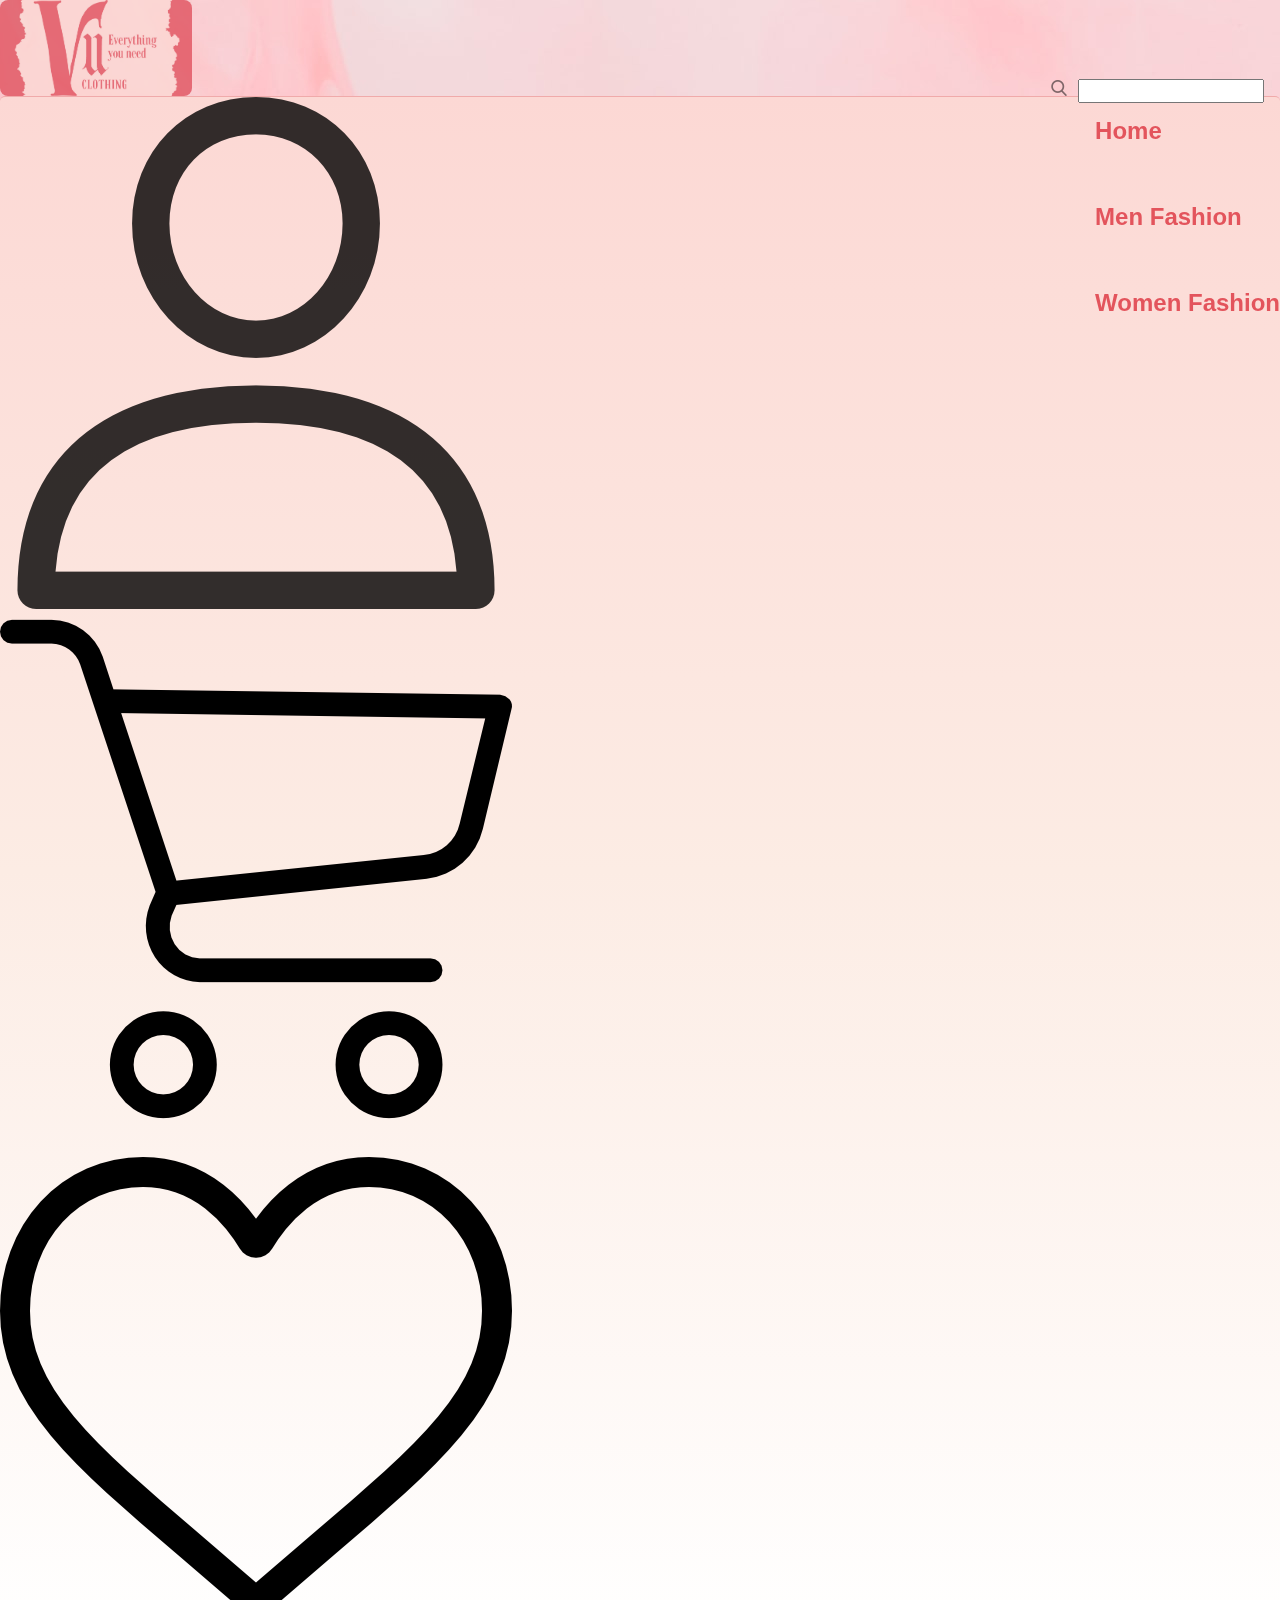
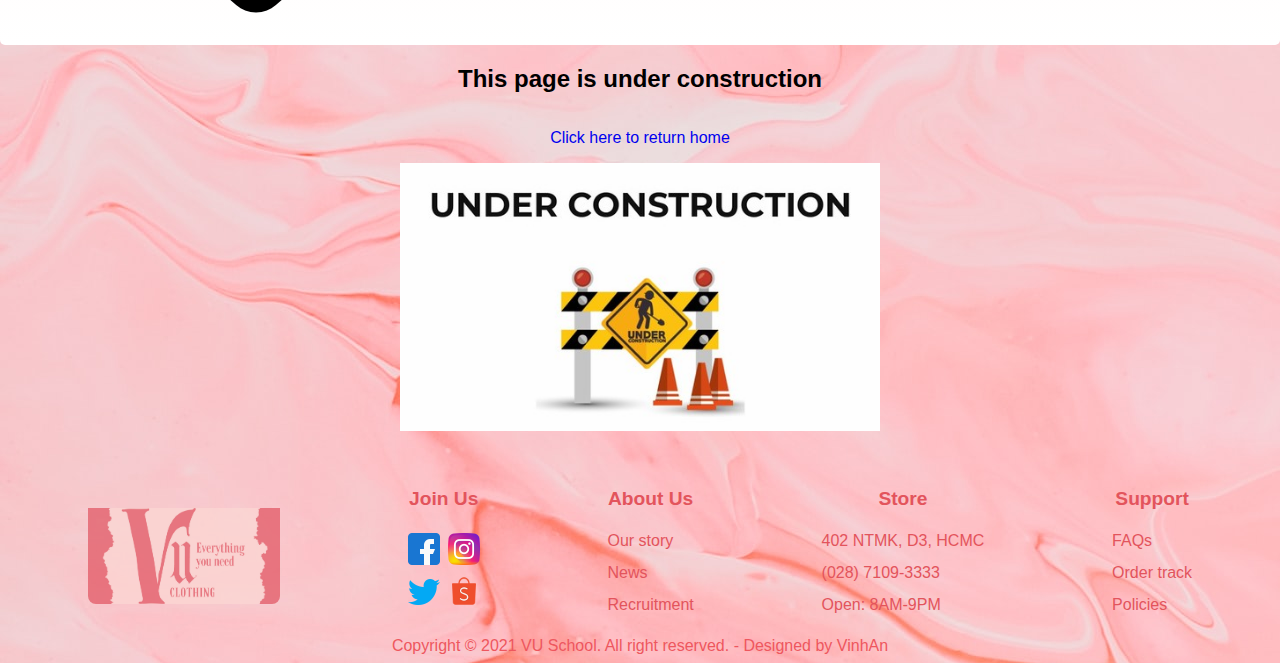
<file: code/website/website/building.html>
<!DOCTYPE html>
<html lang="en">

<head>
    <meta charset="UTF-8">
    <meta name="viewport" content="width=device-width, initial-scale=1">
    <link rel="stylesheet" href="css/style.css">
    <script src="js/function.js"></script>
    <title>VU Store</title>
</head>

<body>
    <header>
        <section>
            <a href="index.html"><img id="headLogo" src="images/logo.png"></a>
        </section>
    </header>

    <!-------------Start of nagivation------------------->

    <nav id="navigation">

        <ul id="leftNav">
            <li> <button class="open-button" onclick="openCloseForm()"><img src="images/user.png"></button></li>
            <li><a href="shopping-cart.html"><img src="images/cart.png"></a></li>
            <li><a href="building.html"><img src="images/heart.png"></a></li>
        </ul>

        <!--Popup form-->
        <div class="form-popup" id="user">
            <form class="form-container">
                <h1>Login</h1>

                <label for="email"><b>Username</b></label><br>
                <input type="text" placeholder="Enter Username" name="name" pattern="[A-Za-z0-9]{6,15}"
                    title="Must contain at least 6 to 15 characters, use letters, numbers and no special symbols" required>
                <br>
                <label for="psw"><b>Password</b></label><br>
                <input type="password" placeholder="Enter Password" name="psw" pattern="(?=.*\d)(?=.*[a-z]).{8,}"
                    title="Must contain at least one number and one lowercase letter, and at least 8 or more characters"
                    required>
                <br>
                <button type="submit" class="btn">Login</button><br>
                <button type="button" class="btn" onclick="openRegisterForm()">Sign Up</button>
            </form>
        </div>

        <div class="form-popup" id="register">
            <form class="form-container">
                <h1>Sign Up</h1>

                <label for="email"><b>Username</b></label><br>
                <input type="text" placeholder="Enter Username" name="name" pattern="[A-Za-z0-9]{6,15}"
                    title="Must contain at least 6 to 15 characters, use letters, numbers and no special symbols" required>
                <br>
                <label for="psw"><b>Password</b></label><br>
                <input type="password" placeholder="Enter Password" name="psw" pattern="(?=.*\d)(?=.*[a-z]).{8,}"
                    title="Must contain at least one number and one lowercase letter, and at least 8 or more characters"
                    required>
                <br>
                <button type="submit" class="btn">Sign Up</button><br>
                <button type="button" class="btn" onclick="backToLogIn()">Back</button>
            </form>
        </div>
        <!--End of Popup form-->

        <ul id="centerNav">
            <li id="home"><a href="index.html">
                    <h2>Home</h2>
                </a></li>
            <li id="men"><a href="men-category.html">
                    <h2>Men Fashion</h2>
                </a>
                <div class="sub-nav">
                    <ul>
                        <li><a href=#>Shirt</a></li>
                        <li><a href=#>T-Shirt</a></li>
                        <li><a href=#>Pants</a></li>
                        <li><a href=#>Sport Clothes</a></li>
                        <li><a href=#>Accesorries</a></li>
                    </ul>
                </div>

            </li>
            <li id="women"><a href="women-category.html">
                    <h2>Women Fashion</h2>
                </a>
                <div class="sub-nav">
                    <ul>
                        <li><a href=#> Shirt</a></li>
                        <li><a href=#>T-Shirt</a></li>
                        <li><a href=#>Pants</a></li>
                        <li><a href=#>Sport Clothes</a></li>
                        <li><a href=#>Accesorries</a></li>
                    </ul>
                </div>
            </li>
        </ul>

        <section id="search">
            <a href="#"><img id="searchIcon" src="images/search.png"></a>
            <span><input id="searchBox" type="text"></span>
        </section>
    </nav>



    <!-------------Start of main------------------->
    <div style="margin: auto; display: flex; flex-direction: column; padding-bottom: 2em;">
        <h2 style="text-align: center;">This page is under construction</h2>
        <a href="index.html" style="align-self: center; text-decoration: none;">
            <p style="text-align: center;">Click here to return home</p>
            <img style="width: 30em; align-self: center;" src="images/building.jpg">
        </a>
    </div>

    <!-------------Start of Footer------------------->

    <footer>
        <div id="footNav">
            <img id="footLogo" class="desktop" src="images/logo.png">
            <ul>
                <li class="foot-nav-title">Join Us</li>
                <div id="joinUs">
                    <li><a target="_blank" href="https://facebook.com"><img class="join-us" src="images/fb.png"></a>
                    </li>
                    <li><a target="_blank" href="https://instagram.com"><img class="join-us" src="images/ins.png"></a>
                    </li>
                    <li><a target="_blank" href="https://twitter.com"><img class="join-us" src="images/tw.png"></a></li>
                    <li><a target="_blank" href="https://shopee.vn"><img class="join-us" src="images/shopee.png"></a>
                    </li>
                </div>
            </ul>

            <ul>
                <li class="foot-nav-title">About Us</li>
                <li><a href="building.html">Our story</a></li>
                <li><a href="building.html">News</a></li>
                <li><a href="building.html">Recruitment</a></li>
            </ul>

            <ul>
                <li class="foot-nav-title">Store </li>
                <li>402 NTMK, D3, HCMC</li>
                <li><a href="tel:02871093333">(028) 7109-3333</a><br></li>
                <li>Open: 8AM-9PM</li>
            </ul>

            <ul>
                <li class="foot-nav-title">Support</li>
                <li><a href="building.html">FAQs</a></li>
                <li><a href="building.html">Order track</a></li>
                <li><a href="building.html">Policies</a></li>
            </ul>
        </div>
        <div id="footNote">
            <p>Copyright © 2021 VU School. All right reserved. - Designed by VinhAn</p>
        </div>
    </footer>
</body>

</html>
</file>
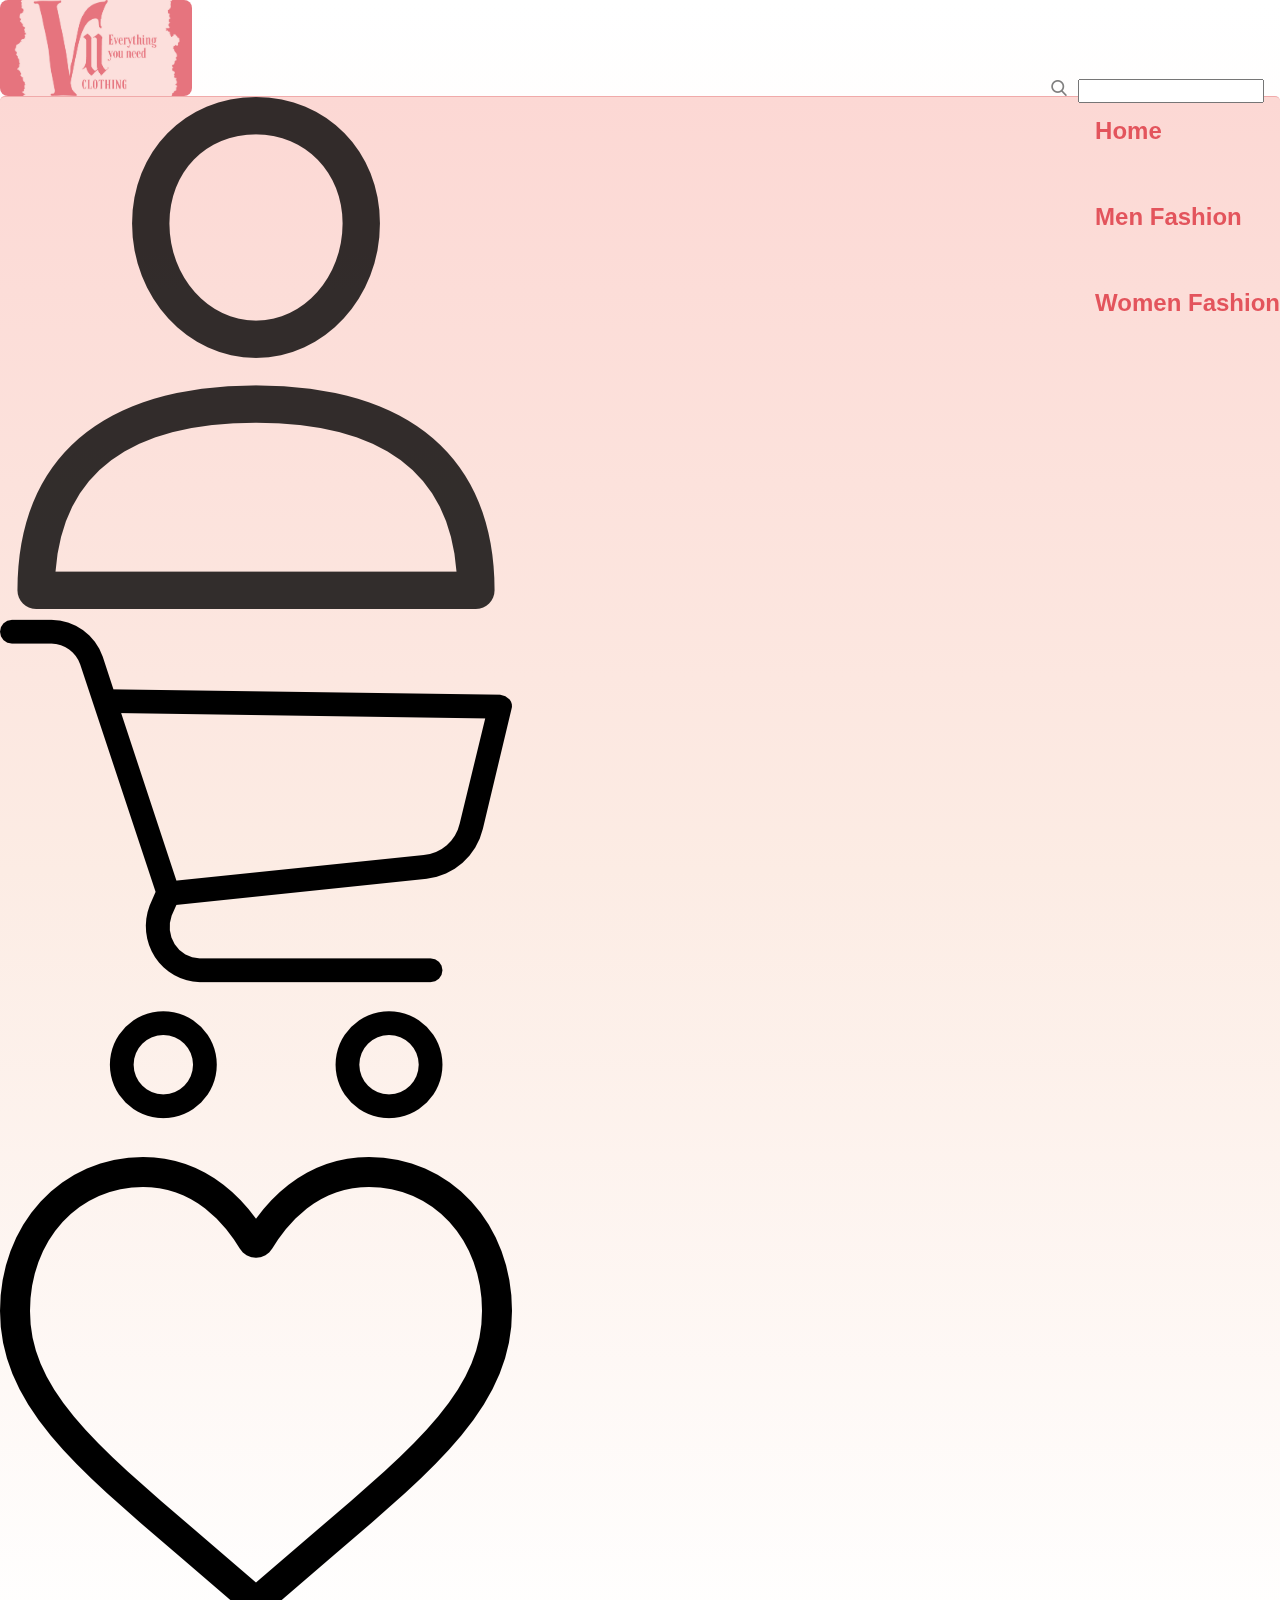
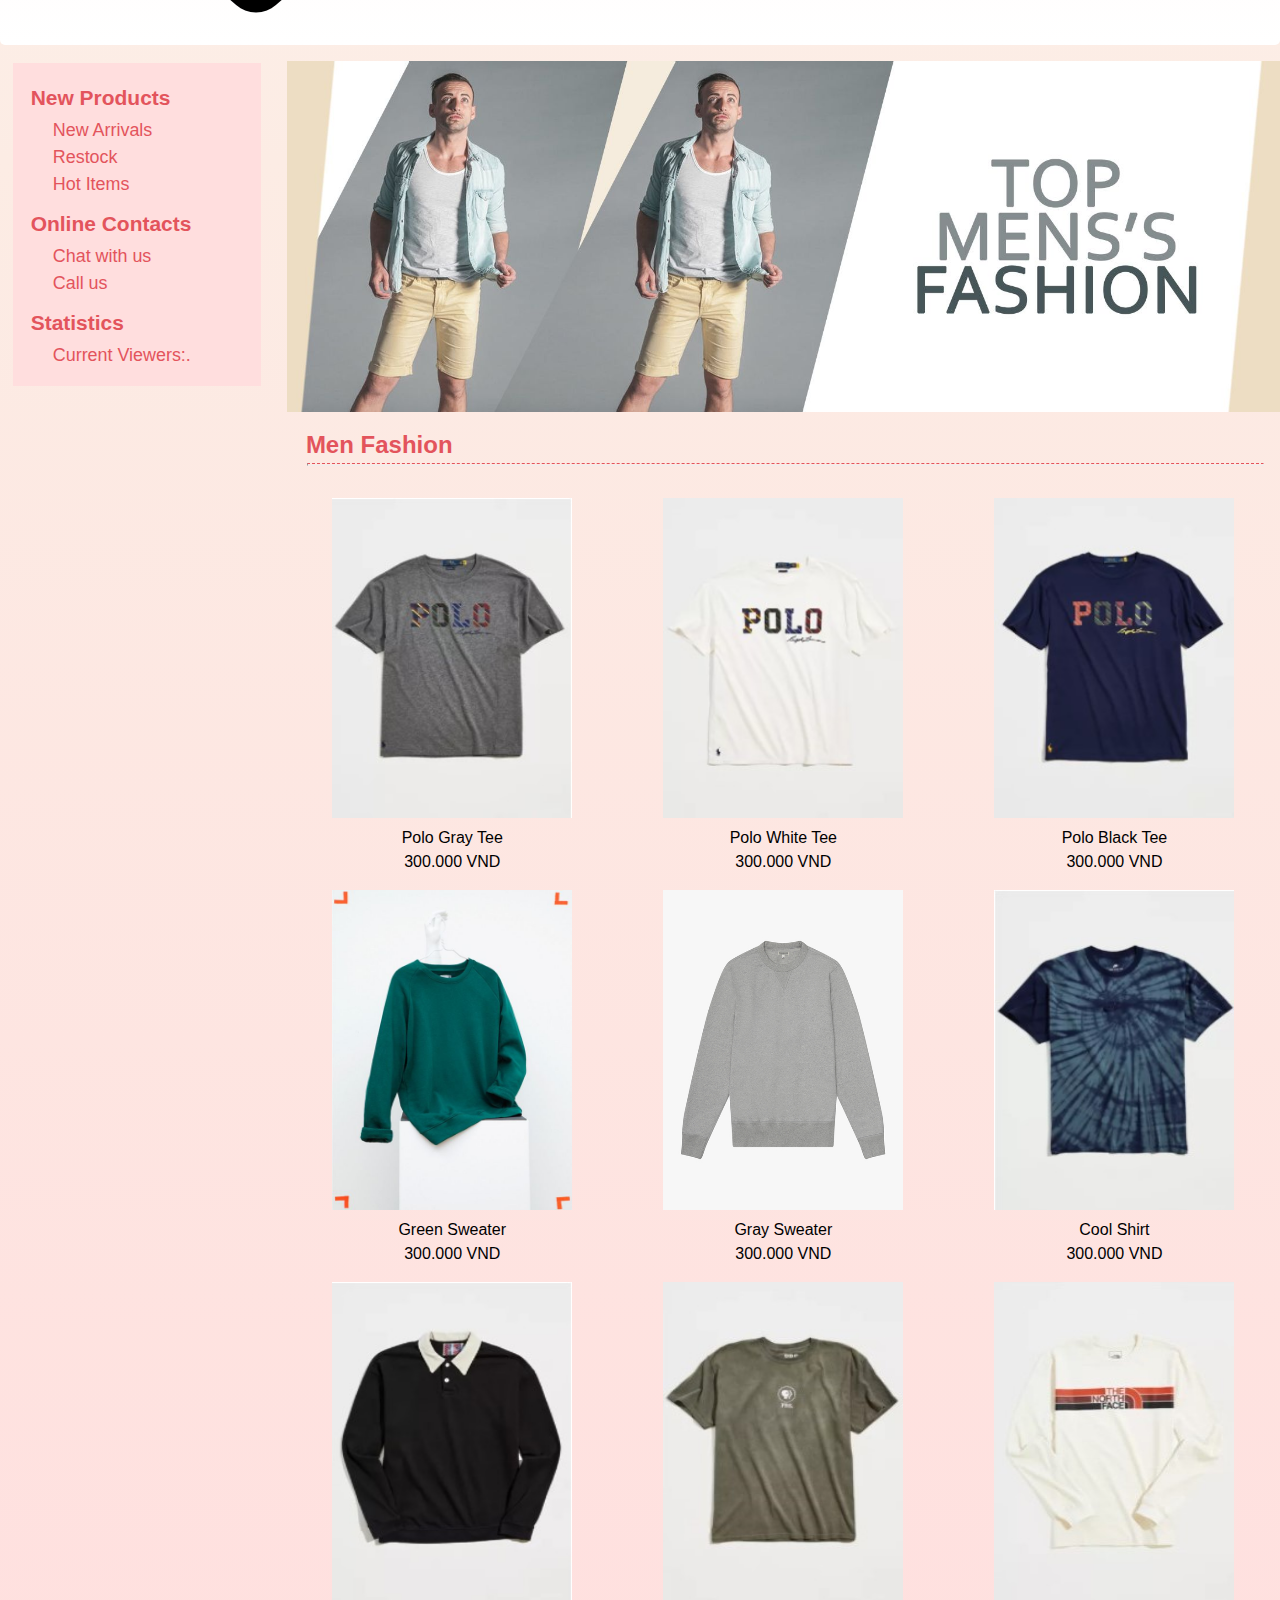
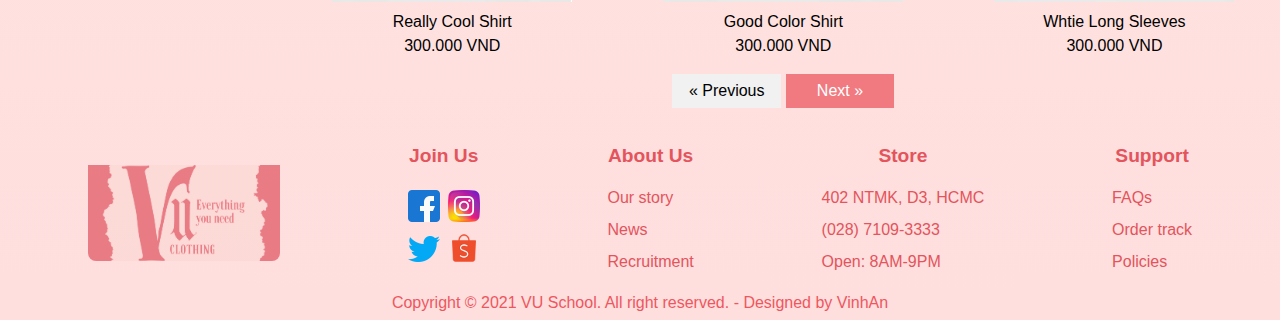
<file: code/website/website/men-category.html>
<!DOCTYPE html>
<html>

<head>
    <meta charset="UTF-8">
    <meta name="viewport" content="width=device-width, initial-scale=1">
    <link rel="stylesheet" href="css/style.css">
    <link rel="stylesheet" href="css/category-style.css">
    <script src="js/function.js"></script>
    <title>Men Fashion</title>
</head>

<body>
    <header>
        <section>
            <a href="index.html"><img id="headLogo" src="images/logo.png"></a>
        </section>
    </header>

    <!-------------Start of nagivation------------------->

    <nav id="navigation">

        <ul id="leftNav">
            <li> <button class="open-button" onclick="openCloseForm()"><img src="images/user.png"></button></li>
            <li><a href="shopping-cart.html"><img src="images/cart.png"></a></li>
            <li><a href="building.html"><img src="images/heart.png"></a></li>
        </ul>

        <!--Popup form-->
        <div class="form-popup" id="user">
            <form class="form-container">
                <h1>Login</h1>

                <label for="email"><b>Username</b></label><br>
                <input type="text" placeholder="Enter Username" name="name" pattern="[A-Za-z0-9]{6,15}"
                    title="Must contain at least 6 to 15 characters, use letters, numbers and no special symbols" required>
                <br>
                <label for="psw"><b>Password</b></label><br>
                <input type="password" placeholder="Enter Password" name="psw" pattern="(?=.*\d)(?=.*[a-z]).{8,}"
                    title="Must contain at least one number and one lowercase letter, and at least 8 or more characters"
                    required>
                <br>
                <button type="submit" class="btn">Login</button><br>
                <button type="button" class="btn" onclick="openRegisterForm()">Sign Up</button>
            </form>
        </div>

        <div class="form-popup" id="register">
            <form class="form-container">
                <h1>Sign Up</h1>

                <label for="email"><b>Username</b></label><br>
                <input type="text" placeholder="Enter Username" name="name" pattern="[A-Za-z0-9]{6,15}"
                    title="Must contain at least 6 to 15 characters, use letters, numbers and no special symbols" required>
                <br>
                <label for="psw"><b>Password</b></label><br>
                <input type="password" placeholder="Enter Password" name="psw" pattern="(?=.*\d)(?=.*[a-z]).{8,}"
                    title="Must contain at least one number and one lowercase letter, and at least 8 or more characters"
                    required>
                <br>
                <button type="submit" class="btn">Sign Up</button><br>
                <button type="button" class="btn" onclick="backToLogIn()">Back</button>
            </form>
        </div>
        <!--End of Popup form-->

        <ul id="centerNav">
            <li id="home"><a href="index.html">
                    <h2>Home</h2>
                </a></li>
            <li id="men"><a href="men-category.html">
                    <h2>Men Fashion</h2>
                </a>
                <div class="sub-nav">
                    <ul>
                        <li><a href=#>Shirt</a></li>
                        <li><a href=#>T-Shirt</a></li>
                        <li><a href=#>Pants</a></li>
                        <li><a href=#>Sport Clothes</a></li>
                        <li><a href=#>Accesorries</a></li>
                    </ul>
                </div>
            </li>
            <li id="women"><a href="women-category.html">
                    <h2>Women Fashion</h2>
                </a>
                <div class="sub-nav">
                    <ul>
                        <li><a href=#> Shirt</a></li>
                        <li><a href=#>T-Shirt</a></li>
                        <li><a href=#>Pants</a></li>
                        <li><a href=#>Sport Clothes</a></li>
                        <li><a href=#>Accesorries</a></li>
                    </ul>
                </div>

            </li>
        </ul>

        <section id="search">
            <a href="#"><img id="searchIcon" src="images/search.png"></a>
            <span><input id="searchBox" type="text"></span>
        </section>
    </nav>

    <!-------------Start of aside and main------------------->

    <div id="content">
        <div class="category">

            <aside id="sidebar" class="desktop">
                <section>
                    <h3>New Products</h3>
                    <ul>
                        <li><a href=#>New Arrivals</a></li>
                        <li><a href=#>Restock</a></li>
                        <li><a href=#>Hot Items</a></li>
                    </ul>
                </section>

                <section>
                    <h3>Online Contacts</h3>
                    <ul>
                        <li><a target="_blank" href="https://messenger.com">Chat with us</a></li>
                        <li><a href="tel:02871093333">Call us</a></li>
                    </ul>

                </section>

                <section>
                    <h3>Statistics</h3>
                    <ul>
                        <li>Current Viewers:<span id="viewer">.</span></li>
                        </u>

                </section>
            </aside>

            <aside id="mobileSidebar" class="mobile">
                <ul>
                    <li><a href=#>New Products</a></li>
                    <li><a href=#>Online Contact</a></li>
                    <li><a href=#>Statistics</a></li>
                </ul>
            </aside>

            <!-------------------Start of parallel content---------------------->
            <main id="parallelContent">
                <img id="men-banner" src="images/men-banner.jpg">

                <h2 class="section-title">Men Fashion</h2>

                <hr>

                <div class="product-list">
                    <div class="product">
                        <a href="product-detail.html">
                            <div class="alt-img">
                                <img class="img-back" src="images/men-clothes.jpg">
                                <img class="img-top" src="images/clothes-hover.jpg">
                            </div>
                            <p>Polo Gray Tee</p>
                        </a>
                        <p><span class="product-price">300.000</span> VND</p>
                    </div>

                    <div class="product">
                        <a href="product-detail.html">
                            <div class="alt-img">
                                <img class="img-back" src="images/men-clothes-2.jpg">
                                <img class="img-top" src="images/clothes-hover.jpg">
                            </div>
                            <p>Polo White Tee</p>
                        </a>
                        <p><span class="product-price">300.000</span> VND</p>
                    </div>

                    <div class="product">
                        <a href="product-detail.html">
                            <div class="alt-img">
                                <img class="img-back" src="images/men-clothes-3.jpg">
                                <img class="img-top" src="images/clothes-hover.jpg">
                            </div>
                            <p>Polo Black Tee</p>
                        </a>
                        <p><span class="product-price">300.000</span> VND</p>
                    </div>

                    <div class="product">
                        <a href="product-detail.html">
                            <div class="alt-img">
                                <img class="img-back" src="images/men-clothes-4.jpg">
                                <img class="img-top" src="images/clothes-hover.jpg">
                            </div>
                            <p>Green Sweater</p>
                        </a>
                        <p><span class="product-price">300.000</span> VND</p>
                    </div>

                    <div class="product">
                        <a href="product-detail.html">
                            <div class="alt-img">
                                <img class="img-back" src="images/men-clothes-5.jpg">
                                <img class="img-top" src="images/clothes-hover.jpg">
                            </div>
                            <p>Gray Sweater</p>
                        </a>
                        <p><span class="product-price">300.000</span> VND</p>
                    </div>

                    <div class="product">
                        <a href="product-detail.html">
                            <div class="alt-img">
                                <img class="img-back" src="images/men-clothes-6.jpg">
                                <img class="img-top" src="images/clothes-hover.jpg">
                            </div>
                            <p>Cool Shirt</p>
                        </a>
                        <p><span class="product-price">300.000</span> VND</p>
                    </div>

                    <div class="product">
                        <a href="product-detail.html">
                            <div class="alt-img">
                                <img class="img-back" src="images/men-clothes-7.jpg">
                                <img class="img-top" src="images/clothes-hover.jpg">
                            </div>
                            <p>Really Cool Shirt</p>
                        </a>
                        <p><span class="product-price">300.000</span> VND</p>
                    </div>

                    <div class="product">
                        <a href="product-detail.html">
                            <div class="alt-img">
                                <img class="img-back" src="images/men-clothes-8.jpg">
                                <img class="img-top" src="images/clothes-hover.jpg">
                            </div>
                            <p>Good Color Shirt</p>
                        </a>
                        <p><span class="product-price">300.000</span> VND</p>
                    </div>

                    <div class="product">
                        <a href="product-detail.html">
                            <div class="alt-img">
                                <img class="img-back" src="images/men-clothes-9.jpg">
                                <img class="img-top" src="images/clothes-hover.jpg">
                            </div>
                            <p>Whtie Long Sleeves</p>
                        </a>
                        <p><span class="product-price">300.000</span> VND</p>
                    </div>
                </div>

                <div id="nextBar">
                    <a href="#" class="previous">&laquo; Previous</a>
                    <a href="#" class="next">Next &raquo;</a>
                </div>



            </main>


            <!-------------Start of Footer------------------->

            <footer>
                <div id="footNav">
                    <img id="footLogo" class="desktop" src="images/logo.png">
                    <ul>
                        <li class="foot-nav-title">Join Us</li>
                        <div id="joinUs">
                            <li><a target="_blank" href="https://facebook.com"><img class="join-us"
                                        src="images/fb.png"></a></li>
                            <li><a target="_blank" href="https://instagram.com"><img class="join-us"
                                        src="images/ins.png"></a></li>
                            <li><a target="_blank" href="https://twitter.com"><img class="join-us"
                                        src="images/tw.png"></a></li>
                            <li><a target="_blank" href="https://shopee.vn"><img class="join-us"
                                        src="images/shopee.png"></a></li>
                        </div>
                    </ul>

                    <ul>
                        <li class="foot-nav-title">About Us</li>
                        <li><a href="building.html">Our story</a></li>
                        <li><a href="building.html">News</a></li>
                        <li><a href="building.html">Recruitment</a></li>
                    </ul>

                    <ul>
                        <li class="foot-nav-title">Store </li>
                        <li>402 NTMK, D3, HCMC</li>
                        <li><a href="tel:02871093333">(028) 7109-3333</a><br></li>
                        <li>Open: 8AM-9PM</li>
                    </ul>

                    <ul>
                        <li class="foot-nav-title">Support</li>
                        <li><a href="building.html">FAQs</a></li>
                        <li><a href="building.html">Order track</a></li>
                        <li><a href="building.html">Policies</a></li>
                    </ul>
                </div>
                <div id="footNote">
                    <p>Copyright © 2021 VU School. All right reserved. - Designed by VinhAn</p>
                </div>
            </footer>

        </div>
    </div>
</body>

</html>
</file>
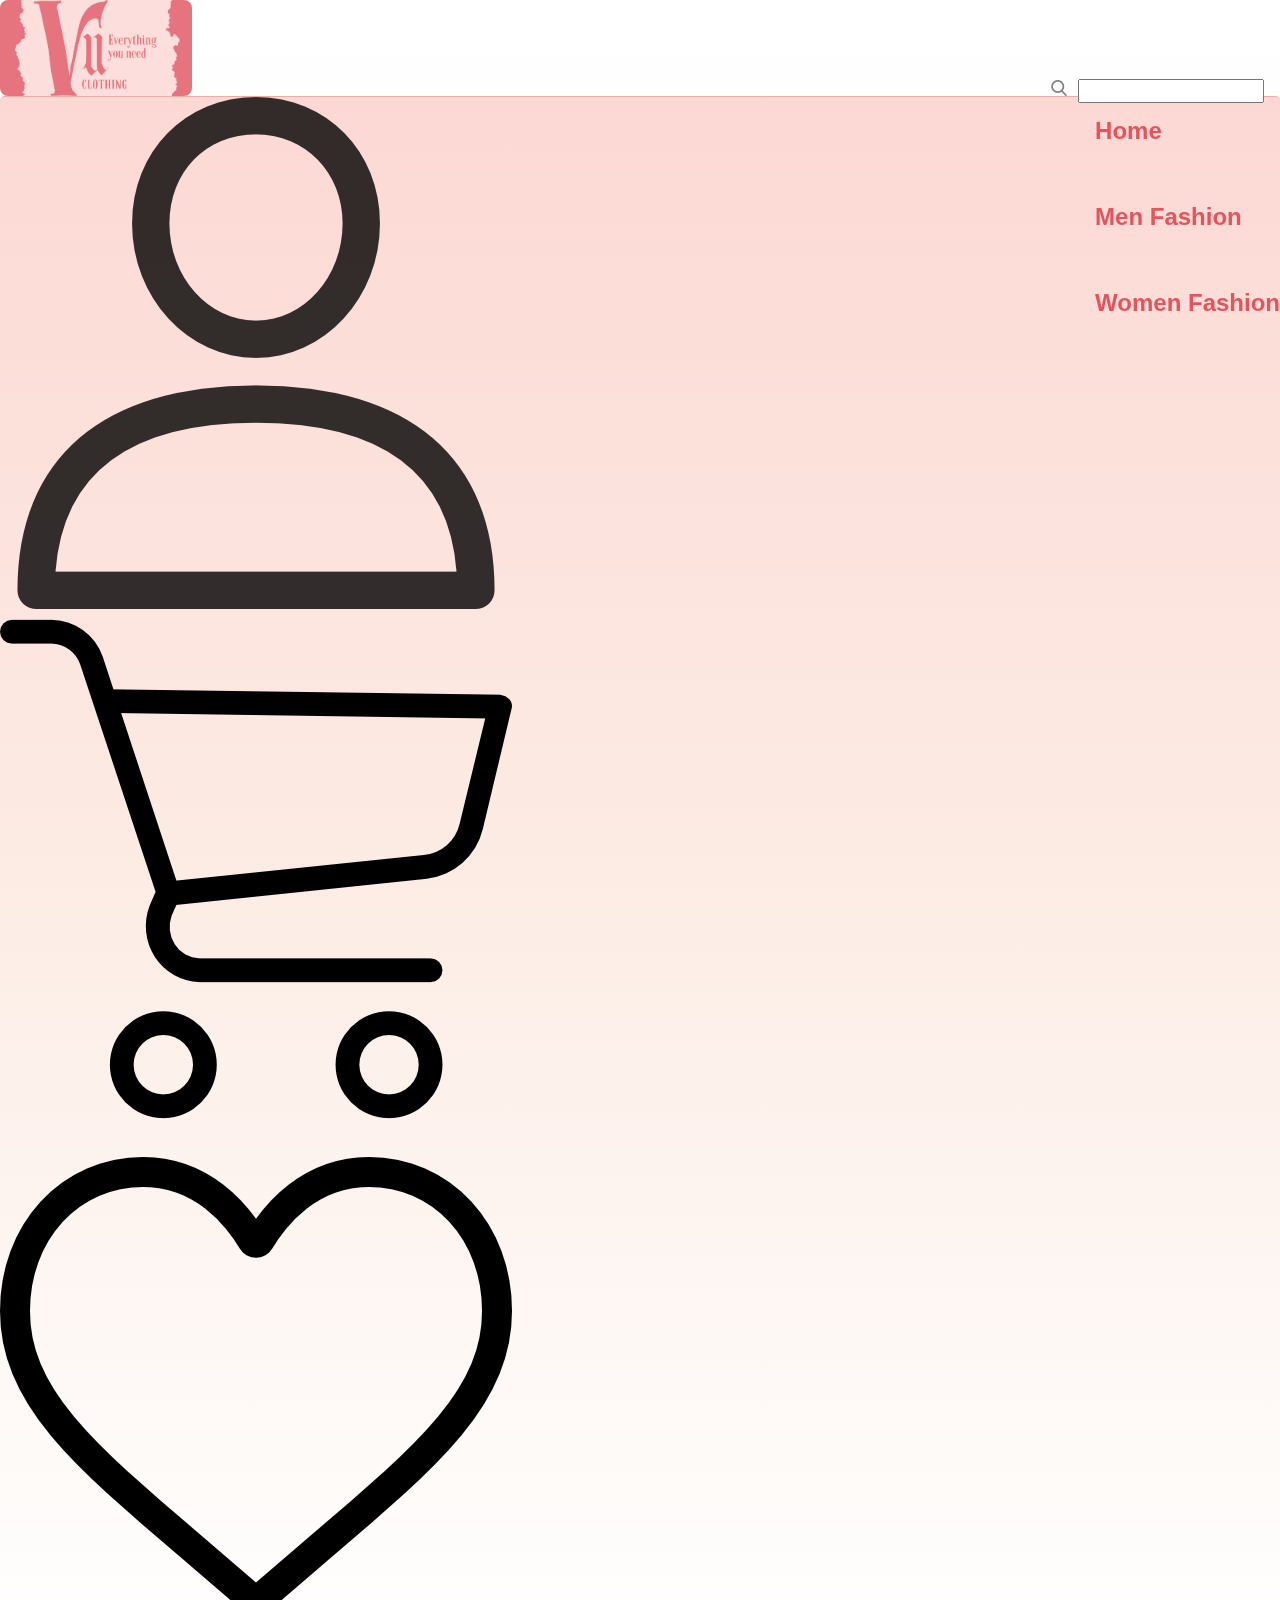
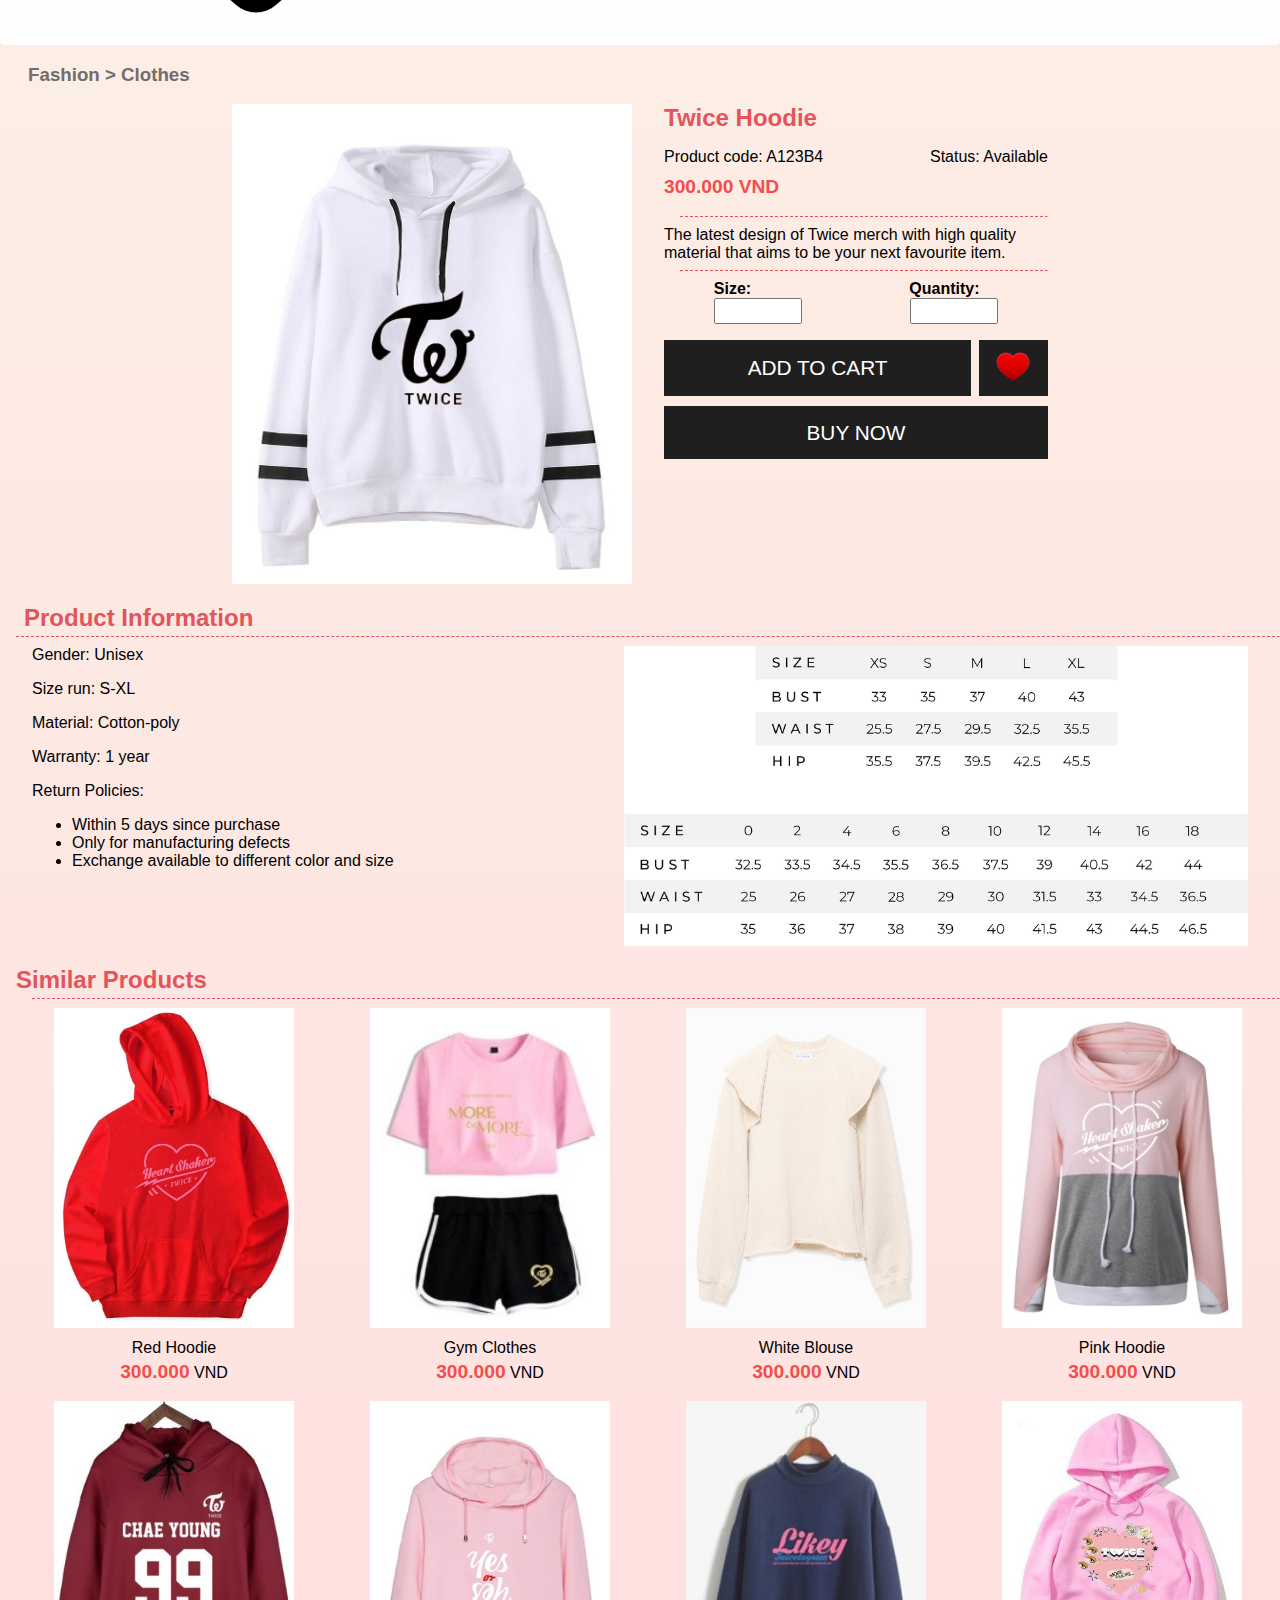
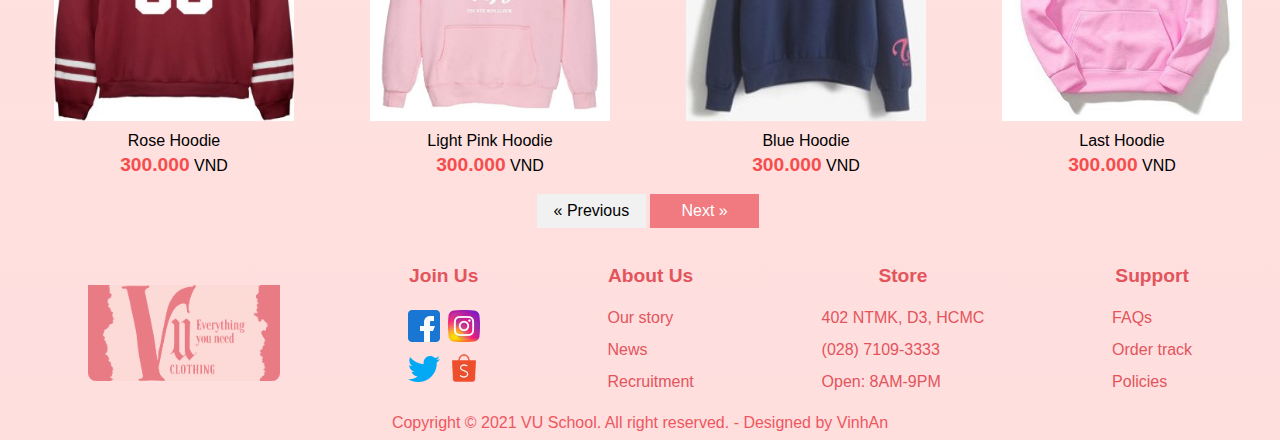
<file: code/website/website/product-detail.html>
<!DOCTYPE html>
<html>

<head>
    <meta charset="UTF-8">
    <meta name="viewport" content="width=device-width, initial-scale=1">
    <link rel="stylesheet" href="css/style.css">
    <link rel="stylesheet" href="css/category-style.css">
    <link rel="stylesheet" href="css/product-detail.css">
    <script src="js/function.js"></script>
    <title>Product Detail</title>
</head>

<body>
    <header>
        <section>
            <a href="index.html"><img id="headLogo" src="images/logo.png"></a>
        </section>
    </header>

    <!-------------Start of nagivation------------------->

    <nav id="navigation">

        <ul id="leftNav">
            <li> <button class="open-button" onclick="openCloseForm()"><img src="images/user.png"></button></li>
            <li><a href="shopping-cart.html"><img src="images/cart.png"></a></li>
            <li><a href="building.html"><img src="images/heart.png"></a></li>
        </ul>

        <!--Popup form-->
        <div class="form-popup" id="user">
            <form class="form-container">
                <h1>Login</h1>

                <label for="email"><b>Username</b></label><br>
                <input type="text" placeholder="Enter Username" name="name" pattern="[A-Za-z0-9]{6,15}"
                    title="Must contain at least 6 to 15 characters, use letters, numbers and no special symbols" required>
                <br>
                <label for="psw"><b>Password</b></label><br>
                <input type="password" placeholder="Enter Password" name="psw" pattern="(?=.*\d)(?=.*[a-z]).{8,}"
                    title="Must contain at least one number and one lowercase letter, and at least 8 or more characters"
                    required>
                <br>
                <button type="submit" class="btn">Login</button><br>
                <button type="button" class="btn" onclick="openRegisterForm()">Sign Up</button>
            </form>
        </div>

        <div class="form-popup" id="register">
            <form class="form-container">
                <h1>Sign Up</h1>

                <label for="email"><b>Username</b></label><br>
                <input type="text" placeholder="Enter Username" name="name" pattern="[A-Za-z0-9]{6,15}"
                    title="Must contain at least 6 to 15 characters, use letters, numbers and no special symbols" required>
                <br>
                <label for="psw"><b>Password</b></label><br>
                <input type="password" placeholder="Enter Password" name="psw" pattern="(?=.*\d)(?=.*[a-z]).{8,}"
                    title="Must contain at least one number and one lowercase letter, and at least 8 or more characters"
                    required>
                <br>
                <button type="submit" class="btn">Sign Up</button><br>
                <button type="button" class="btn" onclick="backToLogIn()">Back</button>
            </form>
        </div>
        <!--End of Popup form-->

        <ul id="centerNav">
            <li id="home"><a href="index.html">
                    <h2>Home</h2>
                </a></li>
            <li id="men"><a href="men-category.html">
                    <h2>Men Fashion</h2>
                </a>
                <div class="sub-nav">
                    <ul>
                        <li><a href=#>Shirt</a></li>
                        <li><a href=#>T-Shirt</a></li>
                        <li><a href=#>Pants</a></li>
                        <li><a href=#>Sport Clothes</a></li>
                        <li><a href=#>Accesorries</a></li>
                    </ul>
                </div>

            </li>
            <li id="women"><a href="women-category.html">
                    <h2>Women Fashion</h2>
                </a>
                <div class="sub-nav">
                    <ul>
                        <li><a href=#> Shirt</a></li>
                        <li><a href=#>T-Shirt</a></li>
                        <li><a href=#>Pants</a></li>
                        <li><a href=#>Sport Clothes</a></li>
                        <li><a href=#>Accesorries</a></li>
                    </ul>
                </div>
            </li>
        </ul>

        <section id="search">
            <a href="#"><img id="searchIcon" src="images/search.png"></a>
            <span><input id="searchBox" type="text"></span>
        </section>
    </nav>

    <!-------------Start of main------------------->

    <div id="content">
        <h3>Fashion > Clothes</h3>
        <div class="product-detail">
            <img src="images/clothes.jpg">
            <div class="product-description">
                <h2 class="product-name">Twice Hoodie</h2>
                <div class="product-info">
                    <p>Product code: <span class="product-code">A123B4</span></p>
                    <p>Status: <span class="status">Available</span></p>
                </div>
                <p class="product-price">300.000 VND</p>
                <hr>
                <p>The latest design of Twice merch with high quality material that aims to be your next favourite item.
                </p>
                <hr>
                <div class="form">
                    <div>
                        <label for="size">Size:</label>&nbsp;
                        <form>
                            <input list="size" name="size" style="width: 80px;">
                            <datalist id="size">
                                <option value="S">
                                <option value="M">
                                <option value="L">
                                <option value="XL">
                            </datalist>
                        </form>
                    </div>

                    <div id="quantityForm">
                        <label for="quantity">Quantity:</label><br>&nbsp;
                        <input type="number" id="quantity" name="quantity" min="1" max="10">
                    </div>
                </div>

                <div id="addCartFavBar">
                    <button id="addToCart">ADD TO CART</button>
                    <button><img id="favorite" src="images/red-heart.png"></button>
                </div>

                <button id="buyNow">BUY NOW</button>

            </div>
        </div>

        <div class="extra-info">
            <h2 class="section-title">Product Information</h2>
            <hr>
            <div class="extra-info-content">
                <div>
                    <p>Gender: <span>Unisex</span></p>
                    <p>Size run: <span>S-XL</span></p>
                    <p>Material: <span>Cotton-poly</span></p>
                    <p>Warranty: <span>1 year</span></p>
                    <p>Return Policies: <br>
                    <ul>
                        <li>Within 5 days since purchase</li>
                        <li>Only for manufacturing defects</li>
                        <li>Exchange available to different color and size</li>
                    </ul>
                    </p>
                </div>
                <img id="sizeChart" src="images/size-chart.jpg">
            </div>
        </div>

        <!-------------------Start of similar product---------------------->
        <main class="similar-product">

            <h2 class="section-title">Similar Products</h2>

            <hr>
            <div class="product-list">
                <div class="product">
                    <a href="product-detail.html">
                        <div class="alt-img">
                            <img class="img-back" src="images/clothes-2.jpg">
                            <img class="img-top" src="images/clothes-hover.jpg">
                        </div>
                        <p>Red Hoodie</p>
                    </a>
                    <p><span class="product-price">300.000</span> VND</p>
                </div>

                <div class="product">
                    <a href="product-detail.html">
                        <div class="alt-img">
                            <img class="img-back" src="images/clothes-3.jpg">
                            <img class="img-top" src="images/clothes-hover.jpg">
                        </div>
                        <p>Gym Clothes</p>
                    </a>
                    <p><span class="product-price">300.000</span> VND</p>
                </div>

                <div class="product">
                    <a href="product-detail.html">
                        <div class="alt-img">
                            <img class="img-back" src="images/clothes-4.jpg">
                            <img class="img-top" src="images/clothes-hover.jpg">
                        </div>
                        <p>White Blouse</p>
                    </a>
                    <p><span class="product-price">300.000</span> VND</p>
                </div>

                <div class="product">
                    <a href="product-detail.html">
                        <div class="alt-img">
                            <img class="img-back" src="images/clothes-5.jpg">
                            <img class="img-top" src="images/clothes-hover.jpg">
                        </div>
                        <p>Pink Hoodie</p>
                    </a>
                    <p><span class="product-price">300.000</span> VND</p>
                </div>

                <div class="product">
                    <a href="product-detail.html">
                        <div class="alt-img">
                            <img class="img-back" src="images/clothes-6.jpg">
                            <img class="img-top" src="images/clothes-hover.jpg">
                        </div>
                        <p>Rose Hoodie</p>
                    </a>
                    <p><span class="product-price">300.000</span> VND</p>
                </div>

                <div class="product">
                    <a href="product-detail.html">
                        <div class="alt-img">
                            <img class="img-back" src="images/clothes-7.jpg">
                            <img class="img-top" src="images/clothes-hover.jpg">
                        </div>
                        <p>Light Pink Hoodie</p>
                    </a>
                    <p><span class="product-price">300.000</span> VND</p>
                </div>

                <div class="product">
                    <a href="product-detail.html">
                        <div class="alt-img">
                            <img class="img-back" src="images/clothes-8.jpg">
                            <img class="img-top" src="images/clothes-hover.jpg">
                        </div>
                        <p>Blue Hoodie</p>
                    </a>
                    <p><span class="product-price">300.000</span> VND</p>
                </div>

                <div class="product">
                    <a href="product-detail.html">
                        <div class="alt-img">
                            <img class="img-back" src="images/clothes-9.jpg">
                            <img class="img-top" src="images/clothes-hover.jpg">
                        </div>
                        <p>Last Hoodie</p>
                    </a>
                    <p><span class="product-price">300.000</span> VND</p>
                </div>

                <div id="nextBar">
                    <a href="#" class="previous">&laquo; Previous</a>
                    <a href="#" class="next">Next &raquo;</a>
                </div>
            </div>
        </main>
    </div>

    <!-------------Start of Footer------------------->

    <footer>
        <div id="footNav">
            <img id="footLogo" class="desktop" src="images/logo.png">
            <ul>
                <li class="foot-nav-title">Join Us</li>
                <div id="joinUs">
                    <li><a target="_blank" href="https://facebook.com"><img class="join-us" src="images/fb.png"></a>
                    </li>
                    <li><a target="_blank" href="https://instagram.com"><img class="join-us" src="images/ins.png"></a>
                    </li>
                    <li><a target="_blank" href="https://twitter.com"><img class="join-us" src="images/tw.png"></a></li>
                    <li><a target="_blank" href="https://shopee.vn"><img class="join-us" src="images/shopee.png"></a>
                    </li>
                </div>
            </ul>

            <ul>
                <li class="foot-nav-title">About Us</li>
                <li><a href="building.html">Our story</a></li>
                <li><a href="building.html">News</a></li>
                <li><a href="building.html">Recruitment</a></li>
            </ul>

            <ul>
                <li class="foot-nav-title">Store </li>
                <li>402 NTMK, D3, HCMC</li>
                <li><a href="tel:02871093333">(028) 7109-3333</a><br></li>
                <li>Open: 8AM-9PM</li>
            </ul>

            <ul>
                <li class="foot-nav-title">Support</li>
                <li><a href="building.html">FAQs</a></li>
                <li><a href="building.html">Order track</a></li>
                <li><a href="building.html">Policies</a></li>
            </ul>
        </div>
        <div id="footNote">
            <p>Copyright © 2021 VU School. All right reserved. - Designed by VinhAn</p>
        </div>
    </footer>
</body>

</html>
</file>
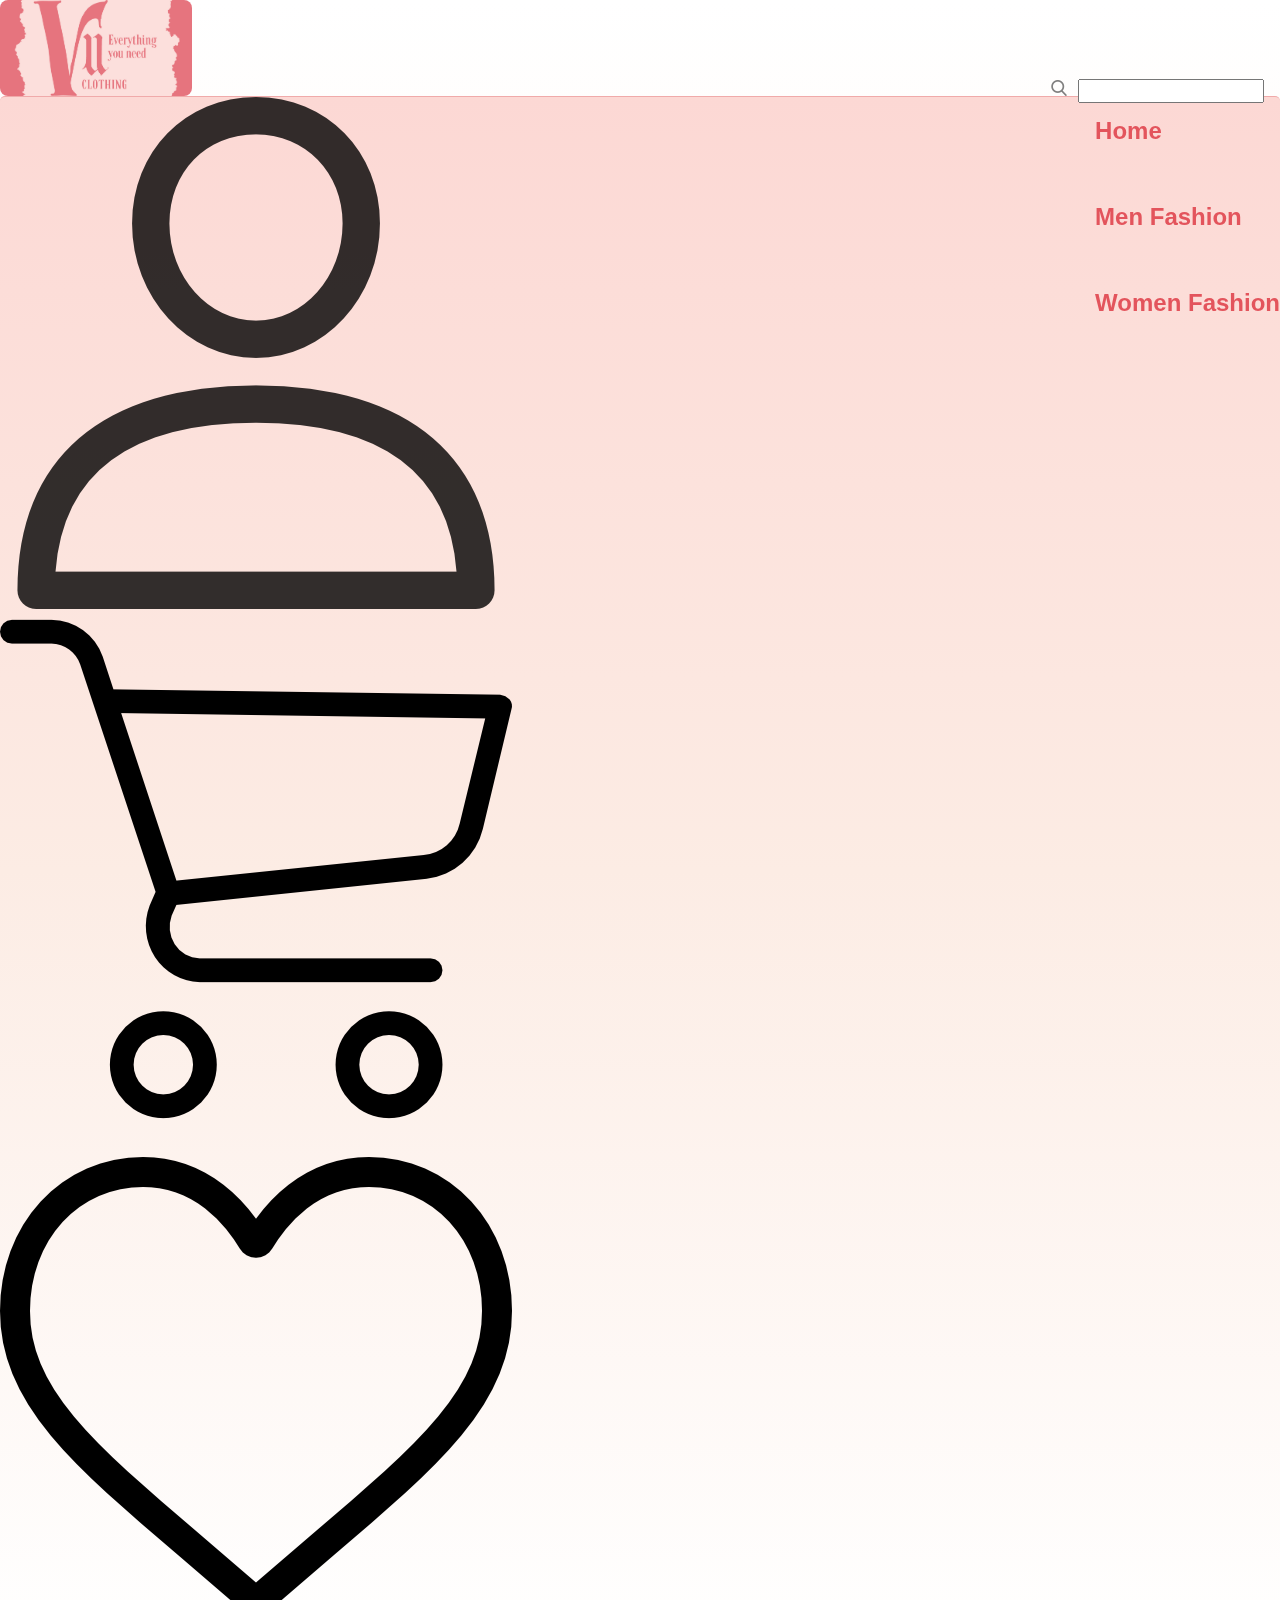
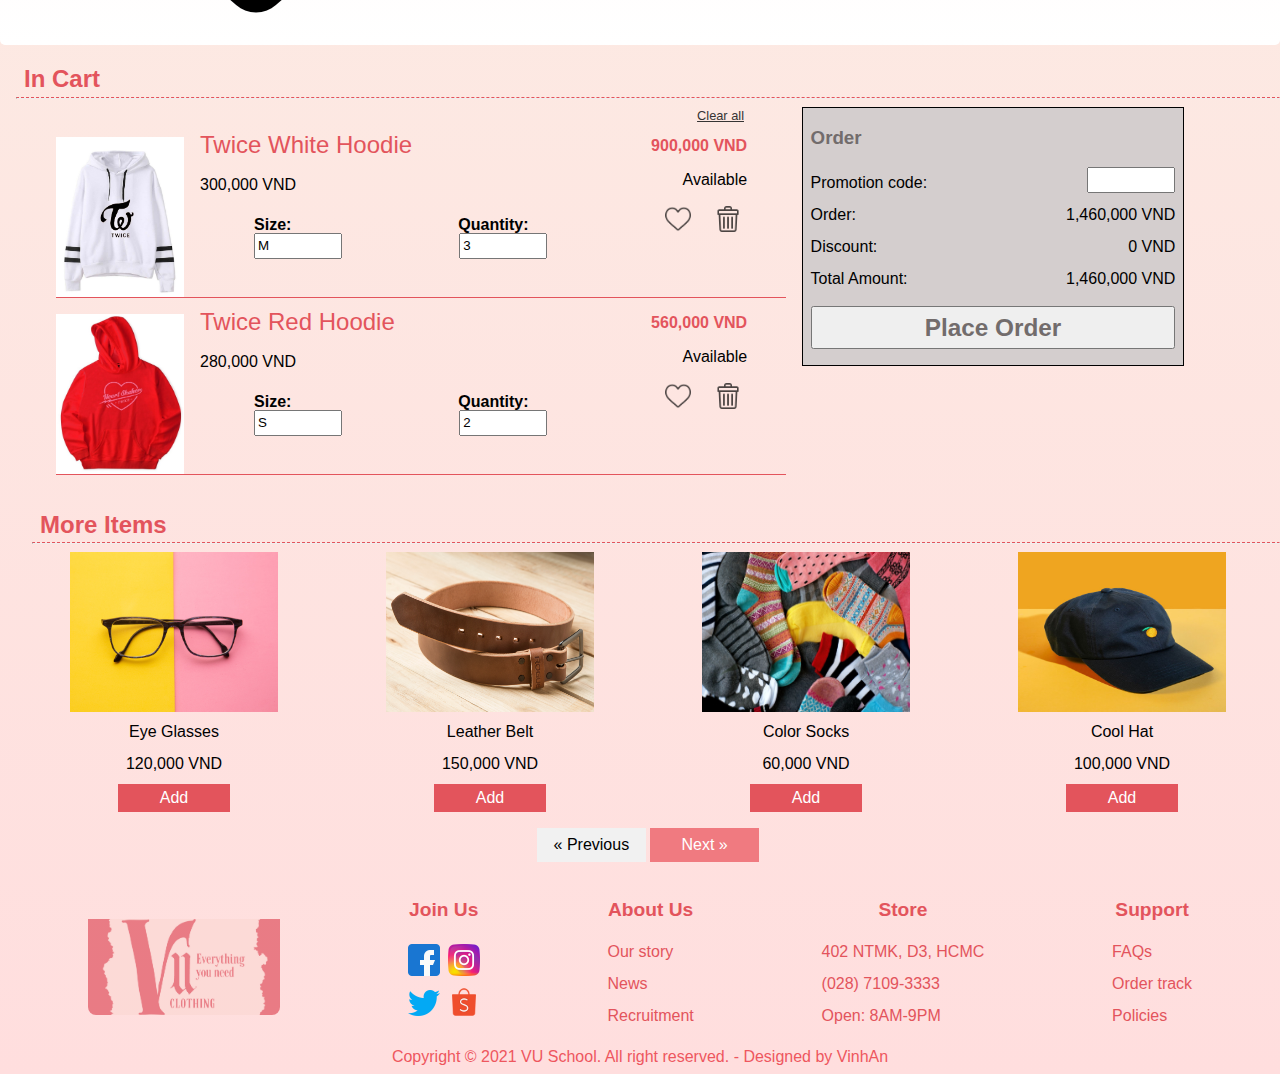
<file: code/website/website/shopping-cart.html>
<!DOCTYPE html>
<html>

<head>
    <meta charset="UTF-8">
    <meta name="viewport" content="width=device-width, initial-scale=1">
    <link rel="stylesheet" href="css/style.css">
    <link rel="stylesheet" href="css/category-style.css">
    <link rel="stylesheet" href="css/product-detail.css">
    <link rel="stylesheet" href="css/shopping-cart.css">
    <script src="js/function.js" async></script>
    <title>Shopping Cart</title>
</head>

<body>
    <header>
        <section>
            <a href="index.html"><img id="headLogo" src="images/logo.png"></a>
        </section>
    </header>

    <!-------------Start of nagivation------------------->

    <nav id="navigation">

        <ul id="leftNav">
            <li> <button class="open-button" onclick="openCloseForm()"><img src="images/user.png"></button></li>
            <li><a href="shopping-cart.html"><img src="images/cart.png"></a></li>
            <li><a href="building.html"><img src="images/heart.png"></a></li>
        </ul>

        <!--Popup form-->
        <div class="form-popup" id="user">
            <form class="form-container">
                <h1>Login</h1>

                <label for="email"><b>Username</b></label><br>
                <input type="text" placeholder="Enter Username" name="name" pattern="[A-Za-z0-9]{6,15}"
                    title="Must contain at least 6 to 15 characters, use letters, numbers and no special symbols" required>
                <br>
                <label for="psw"><b>Password</b></label><br>
                <input type="password" placeholder="Enter Password" name="psw" pattern="(?=.*\d)(?=.*[a-z]).{8,}"
                    title="Must contain at least one number and one lowercase letter, and at least 8 or more characters"
                    required>
                <br>
                <button type="submit" class="btn">Login</button><br>
                <button type="button" class="btn" onclick="openRegisterForm()">Sign Up</button>
            </form>
        </div>

        <div class="form-popup" id="register">
            <form class="form-container">
                <h1>Sign Up</h1>

                <label for="email"><b>Username</b></label><br>
                <input type="text" placeholder="Enter Username" name="name" pattern="[A-Za-z0-9]{6,15}"
                    title="Must contain at least 6 to 15 characters, use letters, numbers and no special symbols" required>
                <br>
                <label for="psw"><b>Password</b></label><br>
                <input type="password" placeholder="Enter Password" name="psw" pattern="(?=.*\d)(?=.*[a-z]).{8,}"
                    title="Must contain at least one number and one lowercase letter, and at least 8 or more characters"
                    required>
                <br>
                <button type="submit" class="btn">Sign Up</button><br>
                <button type="button" class="btn" onclick="backToLogIn()">Back</button>
            </form>
        </div>
        <!--End of Popup form-->

        <ul id="centerNav">
            <li id="home"><a href="index.html">
                    <h2>Home</h2>
                </a></li>
            <li id="men"><a href="men-category.html">
                    <h2>Men Fashion</h2>
                </a>
                <div class="sub-nav">
                    <ul>
                        <li><a href=#>Shirt</a></li>
                        <li><a href=#>T-Shirt</a></li>
                        <li><a href=#>Pants</a></li>
                        <li><a href=#>Sport Clothes</a></li>
                        <li><a href=#>Accesorries</a></li>
                    </ul>
                </div>
            </li>
            <li id="women"><a href="women-category.html">
                    <h2>Women Fashion</h2>
                </a>
                <div class="sub-nav">
                    <ul>
                        <li><a href=#> Shirt</a></li>
                        <li><a href=#>T-Shirt</a></li>
                        <li><a href=#>Pants</a></li>
                        <li><a href=#>Sport Clothes</a></li>
                        <li><a href=#>Accesorries</a></li>
                    </ul>
                </div>

            </li>
        </ul>

        <section id="search">
            <a href="#"><img id="searchIcon" src="images/search.png"></a>
            <span><input id="searchBox" type="text"></span>
        </section>
    </nav>

    <!-------------Start of main------------------->

    <div id="content">
        <h2 class="section-title">In Cart</h2>
        <hr id="inCartHr">
        <div id="shoppingCart">
            <div class="product-in-cart">
                <div class="align-right">
                    <button onclick="clearAll()" id="clearAll">Clear all</button>
                </div>

                <!-------First Item---------->
                <section class="item">
                    <img class="cart-item-img" src="images/clothes.jpg">
                    <div class="product-cart-center">
                        <h2 class="product-name">Twice White Hoodie</h2>
                        <p id="hoodiePrice" class="product-price">300,000 VND</p>
                        <div class="form">
                            <div>
                                <label for="size">Size:</label>&nbsp;
                                <form>
                                    <input value="M" list="size" name="size" style="width: 80px;">
                                    <datalist id="size">
                                        <option value="S">
                                        <option value="M">
                                        <option value="L">
                                        <option value="XL">
                                    </datalist>
                                </form>
                            </div>

                            <div id="quantityForm">
                                <label for="quantity">Quantity:</label><br>&nbsp;
                                <input value="3" type="number" class="quantity" name="quantity" min="1" max="10">
                            </div>
                        </div>
                    </div>

                    <div class="product-cart-right">
                        <p><span class="item-total">0</span></p>
                        <p><span class="status">Available</span></p>
                        <div>
                            <button class="addFavorite"><img src="images/heart.png"></button>
                            <button type="button" class="btn-delete"><img src="images/trash.png"></button>
                        </div>
                    </div>
                </section>

                <!-------Second Item---------->
                <section class="item">
                    <img class="cart-item-img" src="images/clothes-2.jpg">
                    <div class="product-cart-center">
                        <h2 class="product-name">Twice Red Hoodie</h2>
                        <p id="RedHoodiePrice" class="product-price">280,000 VND</p>
                        <div class="form">
                            <div>
                                <label for="size">Size:</label>&nbsp;
                                <form>
                                    <input value="S" list="size" name="size" style="width: 80px;">
                                    <datalist id="size">
                                        <option value="S">
                                        <option value="M">
                                        <option value="L">
                                        <option value="XL">
                                    </datalist>
                                </form>
                            </div>

                            <div id="quantityForm">
                                <label for="quantity">Quantity:</label><br>&nbsp;
                                <input value="2" type="number" class="quantity" name="quantity" min="1" max="10">
                            </div>
                        </div>
                    </div>

                    <div class="product-cart-right">
                        <p><span class="item-total">0 VND</span></p>
                        <p><span class="status">Available</span></p>
                        <div>
                            <button class="addFavorite"><img src="images/heart.png"></button>
                            <button type="button" class="btn-delete"><img src="images/trash.png"></button>
                        </div>
                    </div>
                </section>

                <p id="emptyCart">Cart is empty.</p>

            </div>


            <div id="order">

                <h3>Order</h3>

                <div class="order-content">
                    <p>Promotion code:</p>
                    <input id="promotionCode" type="text">
                </div>

                <div class="order-content">
                    <p>Order:</p>
                    <span id="total">600,000 VND</span>
                </div>

                <div class="order-content">
                    <p>Discount:</p>
                    <span id="discount">0</span>
                </div>

                <div class="order-content">
                    <p>Total Amount:</p>
                    <span id="totalAmount">600,000 VND</span>
                </div>

                <button id="placeOrder" onclick="placeOrder()">
                    <h3>Place Order</h3>
                </button>


            </div>
        </div>

        <!-------------------Start of similar product---------------------->
        <main class="similar-product" id="moreItem">

            <h2 class="section-title">More Items</h2>

            <hr>

            <div class="product-list">
                <div class="product">
                    <a href="product-detail.html"><img class="product-image" src="images/more-item.jpg">
                        <p class="product-name">Eye Glasses</p>
                    </a>
                    <p class="product-price">120,000 VND</p>
                    <button class="btn-add-item">Add</button>
                </div>

                <div class="product">
                    <a href="product-detail.html"><img class="product-image" src="images/more-item-2.jpg">
                        <p class="product-name">Leather Belt</p>
                    </a>
                    <p class="product-price">150,000 VND</p>
                    <button class="btn-add-item">Add</button>
                </div>

                <div class="product">
                    <a href="product-detail.html"><img class="product-image" src="images/more-item-3.jpg">
                        <p class="product-name">Color Socks</p>
                    </a>
                    <p class="product-price">60,000 VND</p>
                    <button class="btn-add-item">Add</button>
                </div>

                <div class="product">
                    <a href="product-detail.html"><img class="product-image" src="images/more-item-4.jpg">
                        <p class="product-name">Cool Hat</p>
                    </a class="product-price">
                    <p class="product-price">100,000 VND</p>
                    <button class="btn-add-item">Add</button>
                </div>


                <div id="nextBar">
                    <a href="#" class="previous">&laquo; Previous</a>
                    <a href="#" class="next">Next &raquo;</a>
                </div>

        </main>


        <!-------------Start of Footer------------------->

        <footer>
            <div id="footNav">
                <img id="footLogo" class="desktop" src="images/logo.png">
                <ul>
                    <li class="foot-nav-title">Join Us</li>
                    <div id="joinUs">
                        <li><a target="_blank" href="https://facebook.com"><img class="join-us" src="images/fb.png"></a>
                        </li>
                        <li><a target="_blank" href="https://instagram.com"><img class="join-us"
                                    src="images/ins.png"></a></li>
                        <li><a target="_blank" href="https://twitter.com"><img class="join-us" src="images/tw.png"></a>
                        </li>
                        <li><a target="_blank" href="https://shopee.vn"><img class="join-us"
                                    src="images/shopee.png"></a></li>
                    </div>
                </ul>

                <ul>
                    <li class="foot-nav-title">About Us</li>
                    <li><a href="building.html">Our story</a></li>
                    <li><a href="building.html">News</a></li>
                    <li><a href="building.html">Recruitment</a></li>
                </ul>

                <ul>
                    <li class="foot-nav-title">Store </li>
                    <li>402 NTMK, D3, HCMC</li>
                    <li><a href="tel:02871093333">(028) 7109-3333</a><br></li>
                    <li>Open: 8AM-9PM</li>
                </ul>

                <ul>
                    <li class="foot-nav-title">Support</li>
                    <li><a href="building.html">FAQs</a></li>
                    <li><a href="building.html">Order track</a></li>
                    <li><a href="building.html">Policies</a></li>
                </ul>
            </div>
            <div id="footNote">
                <p>Copyright © 2021 VU School. All right reserved. - Designed by VinhAn</p>
            </div>
        </footer>
</body>

</html>
</file>
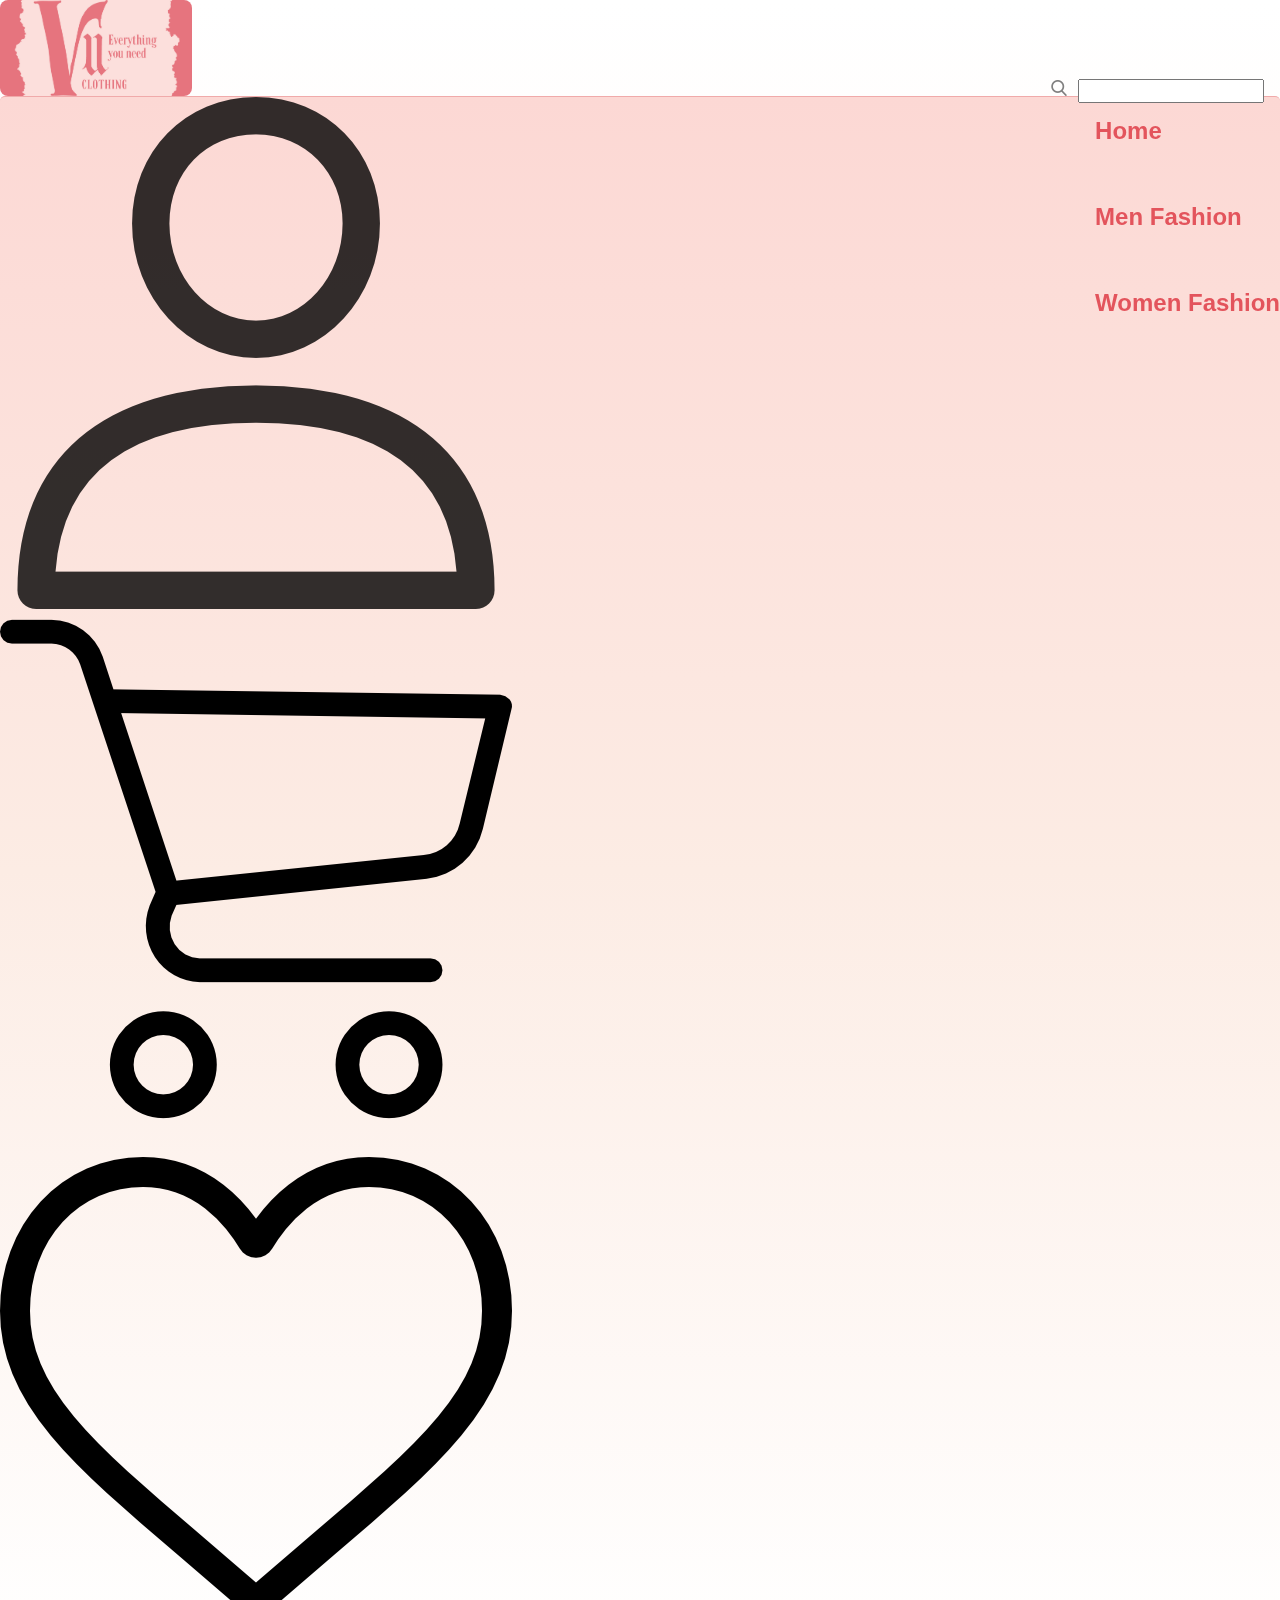
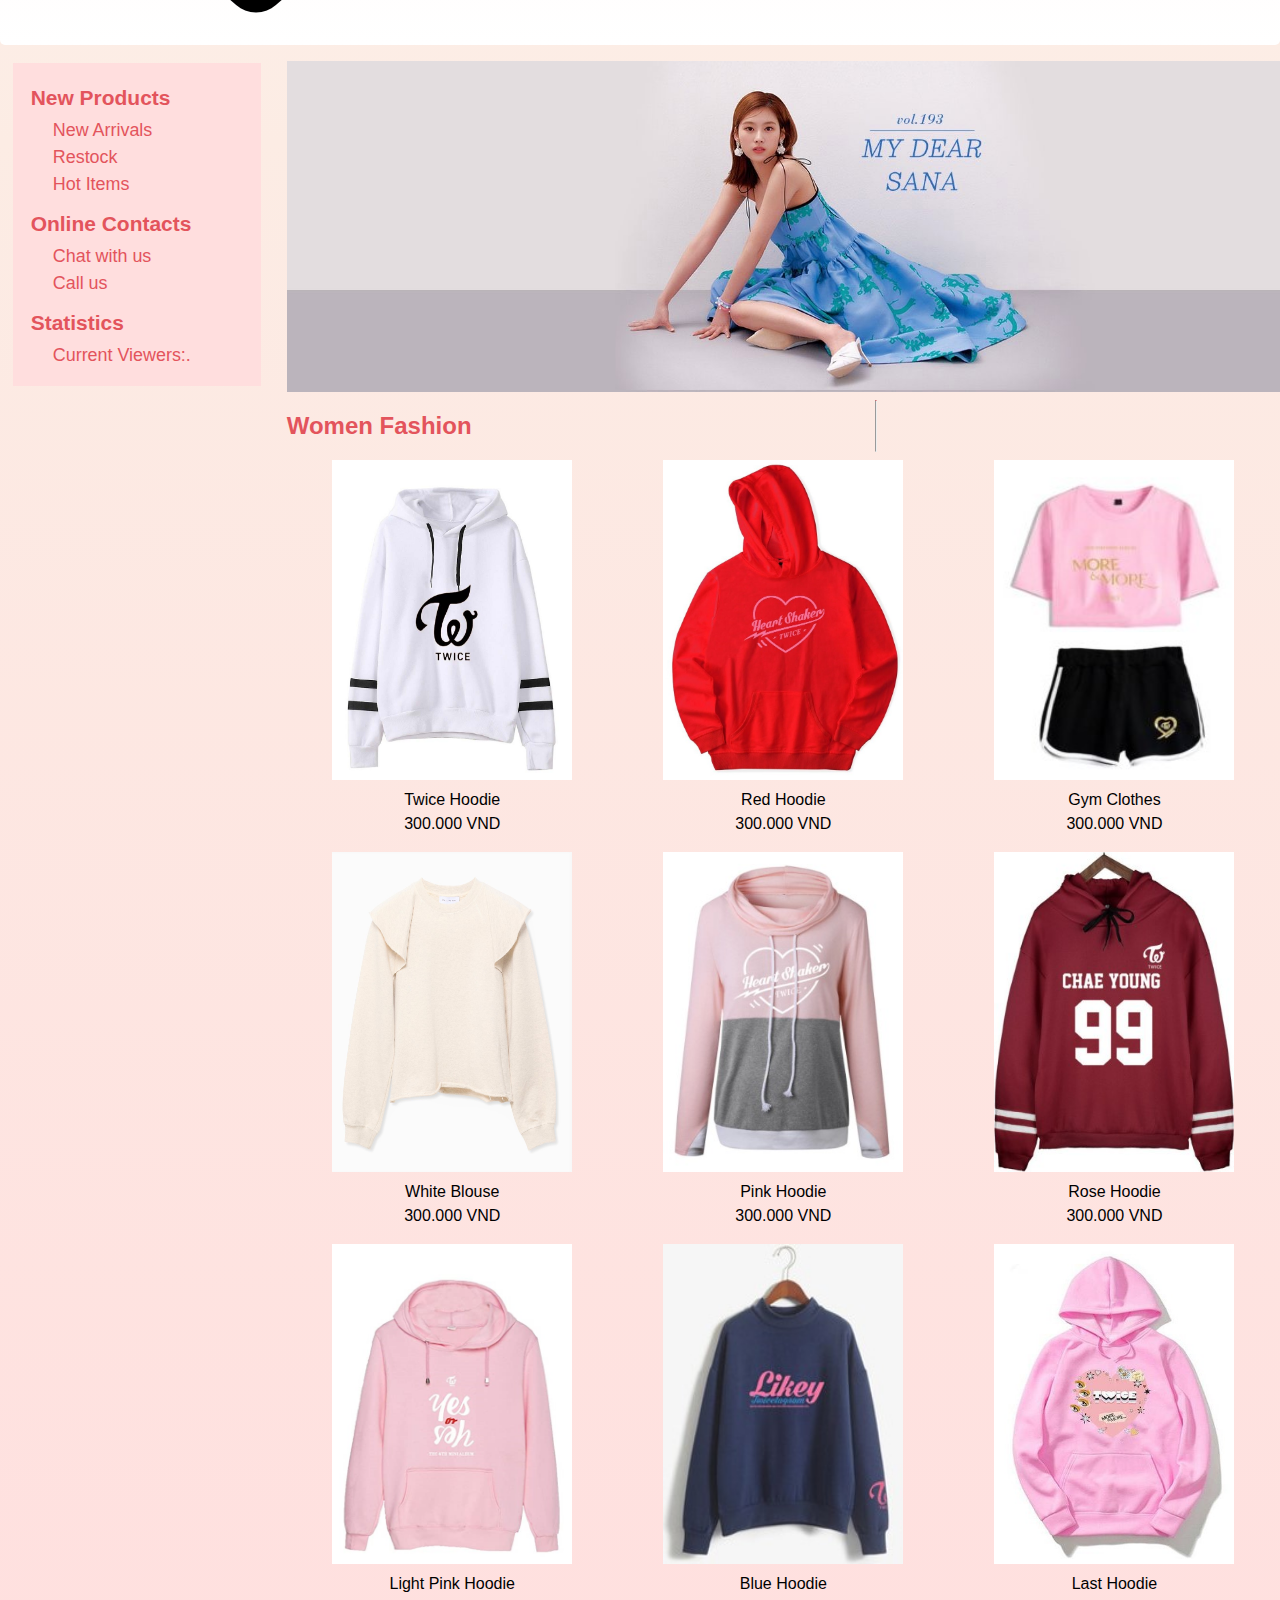
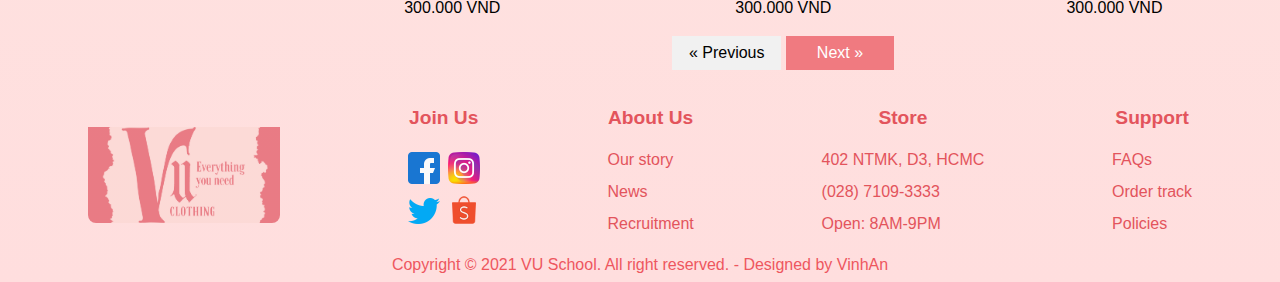
<file: code/website/website/women-category.html>
<!DOCTYPE html>
<html>

<head>
    <meta charset="UTF-8">
    <meta name="viewport" content="width=device-width, initial-scale=1">
    <link rel="stylesheet" href="css/style.css">
    <link rel="stylesheet" href="css/category-style.css">
    <script src="js/function.js"></script>
    <title>Women Fashion</title>
</head>

<body>
    <header>
        <section>
            <a href="index.html"><img id="headLogo" src="images/logo.png"></a>
        </section>
    </header>

    <!-------------Start of nagivation------------------->

    <nav id="navigation">

        <ul id="leftNav">
            <li> <button class="open-button" onclick="openCloseForm()"><img src="images/user.png"></button></li>
            <li><a href="shopping-cart.html"><img src="images/cart.png"></a></li>
            <li><a href="building.html"><img src="images/heart.png"></a></li>
        </ul>

        <!--Popup form-->
        <div class="form-popup" id="user">
            <form class="form-container">
                <h1>Login</h1>

                <label for="email"><b>Username</b></label><br>
                <input type="text" placeholder="Enter Username" name="name" pattern="[A-Za-z0-9]{6,15}"
                    title="Must contain at least 6 to 15 characters, use letters, numbers and no special symbols" required>
                <br>
                <label for="psw"><b>Password</b></label><br>
                <input type="password" placeholder="Enter Password" name="psw" pattern="(?=.*\d)(?=.*[a-z]).{8,}"
                    title="Must contain at least one number and one lowercase letter, and at least 8 or more characters"
                    required>
                <br>
                <button type="submit" class="btn">Login</button><br>
                <button type="button" class="btn" onclick="openRegisterForm()">Sign Up</button>
            </form>
        </div>

        <div class="form-popup" id="register">
            <form class="form-container">
                <h1>Sign Up</h1>

                <label for="email"><b>Username</b></label><br>
                <input type="text" placeholder="Enter Username" name="name" pattern="[A-Za-z0-9]{6,15}"
                    title="Must contain at least 6 to 15 characters, use letters, numbers and no special symbols" required>
                <br>
                <label for="psw"><b>Password</b></label><br>
                <input type="password" placeholder="Enter Password" name="psw" pattern="(?=.*\d)(?=.*[a-z]).{8,}"
                    title="Must contain at least one number and one lowercase letter, and at least 8 or more characters"
                    required>
                <br>
                <button type="submit" class="btn">Sign Up</button><br>
                <button type="button" class="btn" onclick="backToLogIn()">Back</button>
            </form>
        </div>
        <!--End of Popup form-->

        <ul id="centerNav">
            <li id="home"><a href="index.html">
                    <h2>Home</h2>
                </a></li>
            <li id="men"><a href="men-category.html">
                    <h2>Men Fashion</h2>
                </a>
                <div class="sub-nav">
                    <ul>
                        <li><a href=#>Shirt</a></li>
                        <li><a href=#>T-Shirt</a></li>
                        <li><a href=#>Pants</a></li>
                        <li><a href=#>Sport Clothes</a></li>
                        <li><a href=#>Accesorries</a></li>
                    </ul>
                </div>
            </li>
            <li id="women"><a href="women-category.html">
                    <h2>Women Fashion</h2>
                </a>
                <div class="sub-nav">
                    <ul>
                        <li><a href=#> Shirt</a></li>
                        <li><a href=#>T-Shirt</a></li>
                        <li><a href=#>Pants</a></li>
                        <li><a href=#>Sport Clothes</a></li>
                        <li><a href=#>Accesorries</a></li>
                    </ul>
                </div>

            </li>
        </ul>

        <section id="search">
            <a href="#"><img id="searchIcon" src="images/search.png"></a>
            <span><input id="searchBox" type="text"></span>
        </section>
    </nav>

    <!-------------Start of aside and main------------------->

    <div id="content">

        <aside id="sidebar" class="desktop">
            <section>
                <h3>New Products</h3>
                <ul>
                    <li><a href=#>New Arrivals</a></li>
                    <li><a href=#>Restock</a></li>
                    <li><a href=#>Hot Items</a></li>
                </ul>
            </section>

            <section>
                <h3>Online Contacts</h3>
                <ul>
                    <li><a target="_blank" href="https://messenger.com">Chat with us</a></li>
                    <li><a href="tel:02871093333">Call us</a></li>
                </ul>

            </section>

            <section>
                <h3>Statistics</h3>
                <ul>
                    <li>Current Viewers:<span id="viewer">.</span></li>
                    </u>

            </section>
        </aside>

        <aside id="mobileSidebar" class="mobile">
            <ul>
                <li><a href=#>New Products</a></li>
                <li><a href=#>Online Contact</a></li>
                <li><a href=#>Statistics</a></li>
            </ul>
        </aside>

        <!-------------------Start of parallel content---------------------->
        <main id="parallelContent">
            <img id="men-banner" src="images/women-banner.jpg">

            <h2 class="section-title">Women Fashion</h2>

            <hr>

            <div class="product-list">

                <div class="product">
                    <a href="product-detail.html">
                        <div class="alt-img">
                            <img class="img-back" src="images/clothes.jpg">
                            <img class="img-top" src="images/clothes-hover.jpg">
                        </div>
                        <p>Twice Hoodie</p>
                    </a>
                    <p><span class="product-price">300.000</span> VND</p>
                </div>

                <div class="product">
                    <a href="product-detail.html">
                        <div class="alt-img">
                            <img class="img-back" src="images/clothes-2.jpg">
                            <img class="img-top" src="images/clothes-hover.jpg">
                        </div>
                        <p>Red Hoodie</p>
                    </a>
                    <p><span class="product-price">300.000</span> VND</p>
                </div>

                <div class="product">
                    <a href="product-detail.html">
                        <div class="alt-img">
                            <img class="img-back" src="images/clothes-3.jpg">
                            <img class="img-top" src="images/clothes-hover.jpg">
                        </div>
                        <p>Gym Clothes</p>
                    </a>
                    <p><span class="product-price">300.000</span> VND</p>
                </div>

                <div class="product">
                    <a href="product-detail.html">
                        <div class="alt-img">
                            <img class="img-back" src="images/clothes-4.jpg">
                            <img class="img-top" src="images/clothes-hover.jpg">
                        </div>
                        <p>White Blouse</p>
                    </a>
                    <p><span class="product-price">300.000</span> VND</p>
                </div>

                <div class="product">
                    <a href="product-detail.html">
                        <div class="alt-img">
                            <img class="img-back" src="images/clothes-5.jpg">
                            <img class="img-top" src="images/clothes-hover.jpg">
                        </div>
                        <p>Pink Hoodie</p>
                    </a>
                    <p><span class="product-price">300.000</span> VND</p>
                </div>

                <div class="product">
                    <a href="product-detail.html">
                        <div class="alt-img">
                            <img class="img-back" src="images/clothes-6.jpg">
                            <img class="img-top" src="images/clothes-hover.jpg">
                        </div>
                        <p>Rose Hoodie</p>
                    </a>
                    <p><span class="product-price">300.000</span> VND</p>
                </div>

                <div class="product">
                    <a href="product-detail.html">
                        <div class="alt-img">
                            <img class="img-back" src="images/clothes-7.jpg">
                            <img class="img-top" src="images/clothes-hover.jpg">
                        </div>
                        <p>Light Pink Hoodie</p>
                    </a>
                    <p><span class="product-price">300.000</span> VND</p>
                </div>

                <div class="product">
                    <a href="product-detail.html">
                        <div class="alt-img">
                            <img class="img-back" src="images/clothes-8.jpg">
                            <img class="img-top" src="images/clothes-hover.jpg">
                        </div>
                        <p>Blue Hoodie</p>
                    </a>
                    <p><span class="product-price">300.000</span> VND</p>
                </div>

                <div class="product">
                    <a href="product-detail.html">
                        <div class="alt-img">
                            <img class="img-back" src="images/clothes-9.jpg">
                            <img class="img-top" src="images/clothes-hover.jpg">
                        </div>
                        <p>Last Hoodie</p>
                    </a>
                    <p><span class="product-price">300.000</span> VND</p>
                </div>

            </div>

            <div id="nextBar">
                <a href="#" class="previous">&laquo; Previous</a>
                <a href="#" class="next">Next &raquo;</a>
            </div>

        </main>


        <!-------------Start of Footer------------------->

        <footer>
            <div id="footNav">
                <img id="footLogo" class="desktop" src="images/logo.png">
                <ul>
                    <li class="foot-nav-title">Join Us</li>
                    <div id="joinUs">
                        <li><a target="_blank" href="https://facebook.com"><img class="join-us" src="images/fb.png"></a>
                        </li>
                        <li><a target="_blank" href="https://instagram.com"><img class="join-us"
                                    src="images/ins.png"></a></li>
                        <li><a target="_blank" href="https://twitter.com"><img class="join-us" src="images/tw.png"></a>
                        </li>
                        <li><a target="_blank" href="https://shopee.vn"><img class="join-us"
                                    src="images/shopee.png"></a></li>
                    </div>
                </ul>

                <ul>
                    <li class="foot-nav-title">About Us</li>
                    <li><a href="building.html">Our story</a></li>
                    <li><a href="building.html">News</a></li>
                    <li><a href="building.html">Recruitment</a></li>
                </ul>

                <ul>
                    <li class="foot-nav-title">Store </li>
                    <li>402 NTMK, D3, HCMC</li>
                    <li><a href="tel:02871093333">(028) 7109-3333</a><br></li>
                    <li>Open: 8AM-9PM</li>
                </ul>

                <ul>
                    <li class="foot-nav-title">Support</li>
                    <li><a href="building.html">FAQs</a></li>
                    <li><a href="building.html">Order track</a></li>
                    <li><a href="building.html">Policies</a></li>
                </ul>
            </div>
            <div id="footNote">
                <p>Copyright © 2021 VU School. All right reserved. - Designed by VinhAn</p>
            </div>
        </footer>
</body>

</html>
</file>
<file: code/website/website/css/style.css>
/*-------------body-------------*/
body{
    margin: auto;
    background-image: url(../images/background.jpg);
    font-family:'Segoe UI', Tahoma, Geneva, Verdana, sans-serif;
    margin-block-end: 0;
    max-width: 100%;
    bottom: 0;
}

#content h2{
    color: #e3545c;
}

/*--------------Start of header--------------*/
header{
    text-align: center ;
    /* background-image: linear-gradient(#e3545c, #f3b1b5, #FCD8D4); */
    /* background-color: #FCD8D4; */
    margin-bottom: 0em;
    width: 100%;
    margin-block-start: 0;
    display: flex;
    flex-direction: row;
}

#logoSpace{
    width: 100%;
}

#headLogo{
    display: flex;
    justify-content: flex-end;
    width: 12em;
    height: 6em;
    object-fit: cover;
    opacity: 0.8;
    max-width: 100%;
    border-radius: 0.5em;
    margin: auto;
}

/*-----Search Nav-------*/

#search{
    text-align:right;
    padding-top: 1em;
    padding-right: 1em;
    position: fixed;
    right: 0;
    top: 7%;
}

#searchIcon{
    width: 1em;
    opacity: 0.5;
}

#searchIcon:hover{
    opacity: 1;
}

#searchIcon:hover{
    opacity: 0.7;
}

#searchBox{
    padding-left: 0.2em;
    margin-left:0.5em;
    padding: 0.2em;
}

#searchBox::placeholder{
    padding-bottom: 0.5em;
    margin-top: -0.2em;
}
/*-----End of Search Nav-------*/

/*----------------Start of navigation---------------------*/
/*---General Nav CSS---*/
#navigation{
    border-top: 1px groove #f0aaaa;
    border-radius: 5px;
    background-image: linear-gradient(to bottom, #FCD8D4, #fcece4, white) ;
    position: sticky;
    top: 0px;
    max-width: 100%;
    text-overflow:ellipsis;
    white-space:nowrap;
    bottom:0;
    margin-bottom: 0em;
    padding-bottom: -1em;
    z-index: 1;
    clear: both;
}

nav{
    display: flex;
    justify-content: space-between;
    overflow: visible;
    flex-wrap: wrap;
    margin-block-end: 0;
    margin:0;
}


nav #home, nav #men, nav #women{
    margin-bottom: -0.5em;
    margin-top: -0.8em;
    font-size: 1em;
    font-weight: lighter;
}

.nav-category{
    display: inline-block;
}

nav ul{
    list-style-type: none;
    padding-left:0; 
    list-style-position:inside;
    margin-block-start: 0;   
    margin-block-end: 0;
    display: inline;
}

#home, #men, #women, #userBar li{
    display: inline;
    padding-right: 0.3em;
}

nav a:link{
    color: #e3545c;
    background-color: transparent;
    text-decoration: none;
  }
  
nav a:visited {
    color: #e3545c;
    background-color: transparent;
    text-decoration: none;
  }

nav a {
    text-decoration: none;
  
  }

nav a:hover{
    /* color: #e78d93; */
    text-decoration: none;
    color: rgb(231, 139, 139);
    padding-top: 10px;
    transition-duration: 1s;
  }
  
nav a:active {
    color: orange;
    background-color: transparent;
    text-decoration: none;
}

/*----------User - Fav- Shopping Cart Nav-----------*/

#userBar{
    float: left;
    text-align:left;
    padding-top: 0.4em;
    margin-right: 1em;
}


#userBar li{
    margin-block-end: 0%;
    padding: 0em;
    padding-left: 1em;
}

#userBar img{
    width: 26.6px;
}

#userBar li:nth-child(2){
    padding-left: 0.2em;
}
/*----------PopUp Form-----------*/
#user{
    display: flex;
    flex-direction: column;
    position: absolute;
    justify-content: r;
}

#register{
    display: flex;
    flex-direction: column;
    position: absolute;
}

.open-button{
    background-color: inherit;
    border: none;
    cursor: pointer;
    opacity: 0.8;
    position: relative;
    padding: 0;
    margin: 0;
    width: 3.5em;
    height: 3.5em;
}

.btn-register{
    background-color: inherit;
    border: none;
    cursor: pointer;
    opacity: 0.8;
    position: relative;
    padding: 0;
    margin: 0;
    width: 3.5em;
    height: 3.5em;
}

.form-popup {
    display: none;
    position: fixed;
    z-index: 9;
    margin-top: 2.5em;
    right:0px;
   top: 0px;
}

.form-container {
    max-width: 300px;
    padding-left: 0.5em;
    padding-right: 0.5em;
    background-color: white;
    margin-top: 0em;
}

#user h1, #register h1{
    margin-block-start: 0.5em;
    margin-block-end: 0.4em;
}

.form-container input[type=text], .form-container input[type=password] {
    width: 95%;
    padding-left: 0.5em;
    padding-top: 0.5em;
    padding-bottom: 0.5em;
    border: none;
    background: #f1f1f1;
    margin-bottom: 0.5em;
}

.form-container input[type=text]:focus, .form-container input[type=password]:focus {
    background-color: #ddd;
    outline: none;
}

.form-container .btn {
    margin-top: 0.5em;
    background-color: #df7c81;
    color: white;
    padding: 0.5em 0.5em;
    border: none;
    cursor: pointer;
    width: 100%;
    margin-bottom: 0.5em;
    opacity: 0.8;
}

#user{
    display: none;
}

#register{
    display: none;
}

.form-container .cancel {
    background-color: rgb(243, 145, 145);
}

.form-container .btn:hover, .open-button:hover {
    opacity: 1;
}
/*---------End of Pop UP form--------*/

/*----------End of User - Fav - Shopping Cart Nav-------*/

/*---------------Main Category Nav-----------*/
#categoryBar{
    width: 60%;
    display: flex;
    justify-content: space-between;
    text-align: left;
    padding-top: 0.4em;
    margin-left: 1em;
}

/*----Drop down-----*/
.sub-nav{
    display: none;
}

nav ul li:hover .sub-nav{
    display: block;
    position: absolute;
    margin-top: -1.2em;
    background: #f8ede7;
    border-radius: 0.5em;
    border: dashed 1px #e67c7c; 
}

nav ul li:hover .sub-nav ul{
    display: block;
    margin-bottom: 0.5em;
    margin-top: 0.2em;
}

nav ul li:hover .sub-nav ul li{
    display: block;
    color: #e7434c;
    font-size: 1.3em;
    text-align: left;
    border-bottom: solid 1px#f77575;
    background: transparent;
    margin-left: 0.5em;
    margin-right: 0.5em; 
}
nav ul li:hover .sub-nav ul li:last-child{
    border-bottom: none;
}

nav ul li:hover .sub-nav ul li a:hover{
    color: rgb(250, 191, 191);
}
/*---End of drop down---*/

/*-------------End of Category Nav-----------*/




/*------------------End of navigation bar----------------*/

/*---------------------large banner----------------------*/

#banner{
    width: 100%;
    height: 30em;
    clear: both;
    margin-top: -2em;
    /* overflow: visible; */
    object-fit: cover;
    object-position: 50% 50%;
}


/*-------------------Start of sidebar----------------------*/
/*--Desktop sidebar--*/
#sidebar{
    float: left;
    width: 18%;
    padding-left: 1em;
    font-size: 1.4vw;
    line-height: 1.5em;
    background-color: #FFDEDE;
    margin: 1em 2% 0 1%;
    padding-top: 0.5em;
}

#sidebar h3{
    color: #e3545c;
    line-height: 0.5em;
    margin-bottom: -0.2em;
}
#sidebar ul li{
    color: #e3545c;
}

#sidebar li{
    list-style-type: none;
    margin-left: -1em;
}

#sidebar a:link{
    color: #e3545c;
    background-color: transparent;
    text-decoration: none;
  }
  
#sidebar a:visited {
    color: #f77575;
    background-color: transparent;
    text-decoration: none;
  }
  
#sidebar a:hover {
    color: #f0aaaa;
    background-color: transparent;
    text-decoration: none;
  }

/*--Mobile sidebar--*/

#mobileSidebar{
    background-image: url(../images/background.jpg);
    max-width: 100%;
    padding-top: 0.1em;
    padding-bottom: 0em;
    height: 70%;
    display: none;
}

#mobileSidebar ul{
    display: flex;
    justify-content: space-around;
    flex-wrap: wrap;
}

#mobileSidebar li{
    font-size: 1em;
    font-weight: bold;
    list-style-type: none;
    margin-left: -3em;
}

#mobileSidebar a:link{
    color: #e3545c;
    background-color: transparent;
    text-decoration: none;
  }
  
#mobileSidebar a:visited {
    color: #e3545c;
    background-color: transparent;
    text-decoration: none;
  }
  
#mobileSidebar a:hover {
    color: #f0aeae;
    background-color: transparent;
    text-decoration: none;
  }
  
aside a:active {
    color: orange;
    background-color: transparent;
    text-decoration: none;
}
/*---------------------End of side bar-------------------*/

/*----------------------Start of main------------------------*/

/*-------Parallel content to side bar-----------*/

#parallelContent{
    display:flex;
    flex-wrap: wrap;
    max-width: 100%;
}

hr{
    border-top: 1px dashed #e3545c;
}

#hotFashionLine{
    margin-top: -1em;
    margin-left: -1em;
}

#aboutVULine{
    margin-top: 2em;
    margin-left: -1em;
}

#fashionTrendLine{
    margin-top: -0.5em;
    margin-left: 1em;
}

main{
    max-width: 70%;
    margin-right: 0;
    margin-left: 1em;
}

/*--hot fashion in main--*/

#hotfashion h2{
    margin-block-end: 0;
    margin-bottom: 0;
    
}

#hotFashion p, #aboutVU p{
    margin-top: 0em;
    font-size: 1em;
    padding-bottom: 0.5em;
}

#hotFashionBanner{
    display: flex;
    justify-content: space-between;
    max-width: 110%;
    flex-shrink: 1;
    margin-bottom: -1em;
}

#hotFashion img{
    width: 98%;
    padding-right: 0em;
    padding-top: 1em;
    display: inline;
}

#hotFashionDescription{
    display: flex;
    flex-flow: row;
    justify-content: space-between;
}

#hotFashionDescription p{
    margin-top: -1em;
    padding-right: 1em;
}
/*--------about VU in main-------------*/

#aboutVU{
    width: 100%;
    text-align: justify;
    right:0;
    
}

#aboutVUBanner{
    display: flex;
    flex-wrap: none;
    justify-content: space-between;
}

#aboutVUBanner img{
    width: 90%;
    height: auto;
    padding-right: 1em;
    flex-shrink: 3;
}

/*-------------Nonparallel content under sidebar-----------*/

/*------------fashion trend in main-----------------*/

#nonParallelContent{
    max-width: 100%;
    clear:both;
    justify-content: space-around;
    margin-bottom: 0.5em;
}

#nonParallelContent h2{
    text-align: left;
    padding-left: 0.5em;
}

#fashionTrendThumbnail{
    width: 28%;
    float: left;
    padding-bottom: 2em;
    margin-block-start: 0.4em;
    padding-left: 1em;
    padding-right: 1em;
}

.productSection{
    display: flex;
    flex-wrap: wrap;
    justify-content: center;
    padding-right: 1em;
    width: auto;
    margin: auto;
}

.productSection li{
    list-style-type: none;
    align-self: center;
}


.fashion-trend-img{
    width: 15em;
    height: 20em;
}

.fashion-trend-description{
    font-size: 1em;
    text-align: center;
    padding-top: 0.5em;
}


/*-----------------------Start of footer---------------------------*/
footer{
    /* background-color: #FFDEDE; */
    background-image: none;
    clear: both;
    margin-bottom:0;
    margin: auto;
    bottom: 0;
    color: #e3545c;
}

#footNav{
    display: flex;
    justify-content: space-evenly;
    padding-top: 0em;
    bottom:0;
    margin-block-end: 0;
    max-width: 100%;
}

#footLogo{
    width: 20%;
    border-radius: 1em;
    margin-left: 0em;
    align-self: center;
    padding-top: 0.5em;
    display: inline-block;
    width: 12em;
    height: 6em;
    object-fit: cover;
    opacity: 0.7;
    max-width: 100%;
    border-radius: 0.5em;
}

#footNav ul{
    list-style-type: none;
    line-height: 2em;
    font-size: 1em;
    flex-shrink: 1;
}

.foot-nav-title{
    font-weight: bold;
    font-size: 1.2em;
    padding-bottom: 0.5em;
    text-align: center;
}

#joinUs{
    display: flex;
    flex-wrap: wrap;
    width: 4.5em;
    justify-content: space-between;
    padding-top: 0.5em;
}

#joinUs img{
    text-align: center;
    width: 2em;
    height: 2em;
}

#footNote p{
    text-align: center;
    margin: 0;
    margin-block-start: 0;
    margin-block-end: 0;
    padding-bottom: 0.5em;
    color: #ee575e;
}

footer a:link{
    color: #e3545c;
    text-decoration: none;
}

footer a:visited{
    color: white;
    text-decoration: none;
}

footer a:hover{
    color: white;
    text-decoration: underline;
}

/*--------------------Media Queries------------------------*/
@media (max-width: 768px){
    .desktop{
        display: none;
    }

    .mobile{
        display: block;
    }

    nav ul li{
        font-size: 0.8em;
    }

    nav{
        display: flex;
    }

    #categoryBar{
        font-size: 2vw;
        margin-right: 0;
        padding-top: 0;
    }

    #search{
        display: none;
    }

    #userBar{
        padding-top: 0;
    }

    #userBar img{
        width: 100%;
        max-width: 1.8em;
        height: auto;
    }

    #parallelContent{
        clear:left;
    }
  
    #footNav{
        display: flex;
        flex-wrap: wrap;
        justify-content: space-between;
        max-width: 100%;
        text-align: center;
        align-items: center;
        margin-left: -2em;
    }

    #footLogo{
        display: none;
    }

    /* body{
        background-color: aqua;
    } */
}

@media (min-width: 768px) and (max-width: 1048px){
    .desktop{
        display: none;
    }

    .mobile{
        display: block;
    }

    #footNav{
        align-items: flex-start;
        margin-left: -2em;
    }

    #parallelContent{
        clear:left;
    }

    #search{
        display: none;
    }

    nav ul li{
        font-size: 0.8em;
    }

    #userBar img{
        flex-shrink: 1;
    }
}

@media (min-width: 768px){
    .mobile{
        display: none;
    }
}

@media (max-width: 480px){

    #userBar{
        padding-left: 0em;
    }

    #userBar img{
        width: 100%;
        max-width: 1.5em;
        height: auto;
    }

    #userBar li:first-child{
        padding-left:0;
    }

    #categoryBar{
        font-size: 2.5vw;
        width: 65%;
    }

    nav li{
        padding-left: 0;
    }

    /* #mobileSidebar ul{
        display: block;
        text-align: center;
        margin-block-start: 0;
        margin-block-end: 0;
    } */

    #mobileSidebar{
        /* background-color: inherit;
        max-width: 100%;
        padding-top: 0em;
        padding-bottom: 0em; */
        display: none;
    } 
    
    /* #mobileSidebar li{
        font-size: 1em;
        font-weight: bold;
        list-style-type: none;
        margin-left: -3em;
        background-color:#f77575;
        margin-bottom: 0.5em;
        padding-top: 0.5em;
        padding-bottom: 0.5em;
    }  */

    #footNav{
        justify-content: center;
    }
}
</file>
<file: code/website/website/css/category-style.css>
#nav{
    background-color: #fcece4;
}
body{
    background-image: linear-gradient(to bottom, white, #fcece4, #FFDEDE);
}

#men-banner{
    padding-top: 1em;
    max-width: 100%;
}

main{
    margin-left: 0;
}

.category h2{
    padding-left: 0.8em;
}

.category hr{
    margin: -1em 1em 2em 1.3em;
    display: block;
    width: 100%;
    height: 1px;
}

.product-list{
    display: flex;
    flex-wrap: wrap;
    justify-content: space-between;
    text-align: center;
    margin:0;
}

.product{
    display: flex;
    flex: 0 0 33%;
    flex-direction: column;
    justify-content: center;
    text-align: center;
    line-height: 0.5em;
    margin: auto;
    width: 100%;
    padding-bottom: 1em;
}

.product p{
    margin-block-end: 0.5em;
    margin-block-start: 0.5em;
}

.product img{
    width: 100%;
    text-align: center;
    justify-content: center;
    height: 20em;
    width: 15em;
    margin: auto;
    margin-bottom: 0.5em;
}

.alt-img{
    position: relative;
    display: inline-block;
}
.img-top {
    display: none;
    position: relative;
}
.alt-img:hover .img-top{
    display: inline;
    border: solid 3px #e3545c;
    width: 100%;
    box-sizing: border-box;
    -moz-box-sizing: border-box;
    -webkit-box-sizing: border-box;
}

.alt-img:hover .img-back {
    display: none;
}

.alt-img:active .img-back {
    display: block;
}

.alt-img:active .img-top {
    display: none;
}

.product a:link{
    color: black;
    background-color: transparent;
    text-decoration: none;
}

.product a:hover{
    /* color: #e78d93; */
    text-decoration: none;
    color: rgb(233, 126, 126);
}
  
.product a:active {
    color: orange;
    background-color: transparent;
}

/*-----------Next/Previous Bar----------*/
#nextBar{
    margin: auto;
    padding-bottom: 1em;
}

#nextBar a {
    text-decoration: none;
    display: inline-block;
    padding: 8px 16px;
    width: 4.8em;
    text-align: center;
  }
  
  #nextBar a:hover {
    background-color: #ddd;
    color: black;
  }
  
  #nextBar .previous {
    background-color: #f1f1f1;
    color: black;
  }
  
  #nextBar .next {
    background-color: #f07a80;
    color: white;
  }
</file>
<file: code/website/website/css/product-detail.css>
#content h3{
   padding-left: 1.5em;
   color: rgb(114, 108, 108)
}

.product-detail{
   display: flex;
   justify-content: center;
   flex-wrap: wrap;
}

.extra-info hr, .similar-product hr{
   margin-top: -1em;
}

.product-detail img{
   width: 25em;
   height: 30em;
   margin-right: 1em;
}

.product-description{
   max-width: 30%;
   margin-left: 1em;
}

.product-description p{
   margin-block-end: 0;
   margin-block-start: 0;
}

.product-name{
   margin-block-end: 0;
   margin-block-start: 0em;
}

.product-info{
   display: flex;
   justify-content: space-between;
   flex-wrap: nowrap;
   padding-top: 1em;
}

.product-price{
   color: rgb(245, 77, 77);
   font-weight: bold;
   font-size: 1.2em;
   padding-top: 0.5em;
   padding-bottom: 0.5em;
}

#content input{
   width: 80px;
   height: 20px;
}

#content option{
   width: 80px;
   height: 20px;
}

#content .form{
   flex: 1 0 50%;
   display: flex;
   justify-content: space-around;
   text-align: left;
   flex-direction: row;
   flex-wrap: wrap;
}

#addCartFavBar{
   display: flex;
   justify-content: space-between;
   flex-wrap: nowrap;
   padding-top: 1em;
   flex-shrink: 1 1;
}

#addCartFavBar button:nth-child(2){
   width: 18%;
}

#addToCart{
   margin-block-start: 0;
   margin-block-end: 0;
   color: white;
   width: 80%;
   text-align: center;
   font-size: 1.3em;
}

#favorite{
   max-width: 3em;
   height: auto;
   padding-left: 0.8em;
   padding-right: 0.8em;
   margin: auto;
}

#buyNow{
   width: 100%;
   text-align: center;
   font-size: 1.3em;
   margin-block-start: 0.5em;
   padding-top: 0.7em;
   padding-bottom: 0.7em;
}

.product-detail button {
   background-color: rgb(32, 31, 31);
   border: none;
   color: white;
   text-align: center;
   text-decoration: none;
   display: inline-block;
   cursor: pointer;
   padding-top: 0.5em;
   padding-bottom: 0.5em;
   padding-left: 0em;
   padding-right: 0em;
 }

.product-detail button:hover{
    background-color:rgb(99, 95, 95);
 }

.product-detail button:active{
   background-color:#ac6568;
}

.product-detail label{
    font-weight: bold;
 }

.product-detail #quantityForm label{
    padding-left: 0.5em;
 }

 /*-----------Extra Info-------------*/
 .extra-info-content{
   display: flex;
   padding-left: 2em;
   flex-wrap: wrap;
   justify-content: space-between;
}

#sizeChart{
   width: 50%;
   height: auto;
   margin-right: 2em;
   text-align: center;
   margin-left: 1em;
}

 .extra-info-content p{
   margin-block-start: 0;
}

.extra-info h2, hr{
   margin-left: 1em;
}
/*----------Similar Product---------*/
main{
   max-width: 100%;
}
.similar-product{
   max-width: 100%;
   padding-left: 1em;

}
.similar-product .product-list{
   display: flex;
   justify-content: space-between;
}

.product {
   display: flex;
   flex: 0 0 25%;
   flex-direction: column;
   justify-content: center;
   text-align: center;
   line-height: 0.5em;
   margin: auto;
   width: 100%;
}

#nextBar{
   margin: auto;
   text-align: center;
}

/*-----Media Queries------*/
@media (max-width: 768px){
  .product-detail button{
      font-size: 2vw;
   }
   #sizeChart{
      width: 100%;
      padding-left: 0;
      margin: auto;
   }
   .product-description{
      max-width: 100%;
      margin-left: 1em;
      margin-right: 1em;
      width: 80vw;
   }
}
</file>
<file: code/website/website/css/shopping-cart.css>
/*-----Content-----*/
#body{
    width: 100%;
}

#content{
    width: 100%;
}

#shoppingCart{
    width: 95%;
    display: flex;
    flex-wrap: wrap;
    flex-direction: row;
    margin: auto;
}

#inCartHr{
    margin-top: -1em;
}

.product-in-cart{
    width: 60%;
    flex-wrap: nowrap;
}

#content .section-title:first-child, #content hr:first-child{
    padding-left: 1em;
}

/*-----------Cart------------*/
.item{
    display: flex;
    margin-left: 1em;
    text-align: left;
    width: 100%;
    justify-content: left;
    border-bottom: solid 1px #e3545c;
    margin-bottom: 1em;
    flex-wrap: nowrap;
}

#shoppingCart{
    padding-left: 1em;
}

.cart-item-img{
    width: 8em;
    height: 10em;
}


.product-cart-center{
    line-height: 1em;
    width: 55%;
    padding-left: 1em;
    
}

.product-name{
    color: black;
    font-weight: normal;
}

.product-cart-right{
    text-align: right;
    float: right;
    padding-right: 0em;
    justify-content: end;
    align-items:flex-end;
    width: 20%;
}

.product-cart-right img{
    width: 2em;
    height: 2em;
}

.form{
    justify-content: left;
}

.item label{
    font-weight: bold;
    margin-bottom: 0.5em;
 }

.item #quantityForm label{
    padding-left: 0.5em;
 }

.product-price{
    font-weight: normal;
    font-size: 1em;
    color: black;
}

.product-cart-right p:first-child{
    font-weight: bold;
    color: #e3545c;
    font-size: 1em;
    margin-block-start: 0em;
    margin-block-end: 0;
}
/*-------------Button-----------*/
.product-cart-right button {
    background-color: inherit;
    border: none;
    text-align: center;
    text-decoration: none;
    display: inline-block;
    margin-left: 0.5em;
  }

.product-cart-right img{
    opacity: 0.7;
}
 
.product-cart-right img:hover{
    opacity: 1;
    cursor: pointer;
}
/* 
.product-cart-right img:active{
    width: 2.2em;
    height: 2.2em;
    cursor: pointer;
}
  */

.align-right{
    display: flex;
    justify-content: flex-end;
}

#clearAll{
    font-size: 0.8em;
    margin-bottom: 1em;
    background-color: inherit;
    border: none;
    padding-right: 2em;
    text-decoration: underline;
    color: rgb(54, 52, 52);
}

#clearAll:hover{
    color:rgb(177, 167, 167);
    cursor: pointer;
}

#clearAll:hover{
    color:black;
}

#emptyCart{
    text-align: center;
    display: none;
    font-style: italic;
    margin-block-start: 0;
}

/*-------------Order Box------------*/
#order h3{
    padding-left: 0em;
}

#order{
    border: solid 1px black;
    background-color: rgb(212, 206, 206);
    margin-left: 2em;
    width: 30%;
    padding: 0 0.5em 1em 0.5em;
    align-self: flex-start;
    flex-shrink: 1;
}
.order-content{
    width: 100%;
    display: flex;
    direction: row;
    justify-content: space-between;
    line-height: 2em;
    flex-wrap: wrap;
}

.order-content p{
    margin-block-end: 0;
    margin-block-start: 0;
}


#placeOrder{
    width: 100%;
    height: 30%;
    text-align: center;
    padding-left: 1.5em;
    padding-right: 1.5em;
    font-size: 1.3em;
    margin-block-start: 0.5em;
}

#placeOrder h3{
    margin-block-start: 0.2em;
    margin-block-end: 0.2em;
}

/*-------Similar Product----*/
.similar-product{
    clear: both;
}

#moreItem img{
    width: 13em;
    height: 10em;
}

#moreItem button{
    width: 100%;
    width: 7em;
    margin: auto;
    background-color: #e3545c;
    color: white;
    border: none;
    padding: 0.3em;
    font-size: 1em;
}

#moreItem button:hover{
    background-color: #e6868b;
}

#moreItem button:active{
    background-color: #e3545c;
}

/*-------Media Queries------*/
@media (max-width: 830px){
    #shoppingCart{
        display:block;
    }
    #order{
        display: block;
        clear: both;
        justify-self: center;
        text-align: center;
        width: 50%;
        margin: auto;
    }
    .product-in-cart{
        width: 100%;
        flex-wrap: nowrap;
        margin: auto;
    }

    #placeOrder{
        font-size: 2.5vw;
    }
}
</file>
